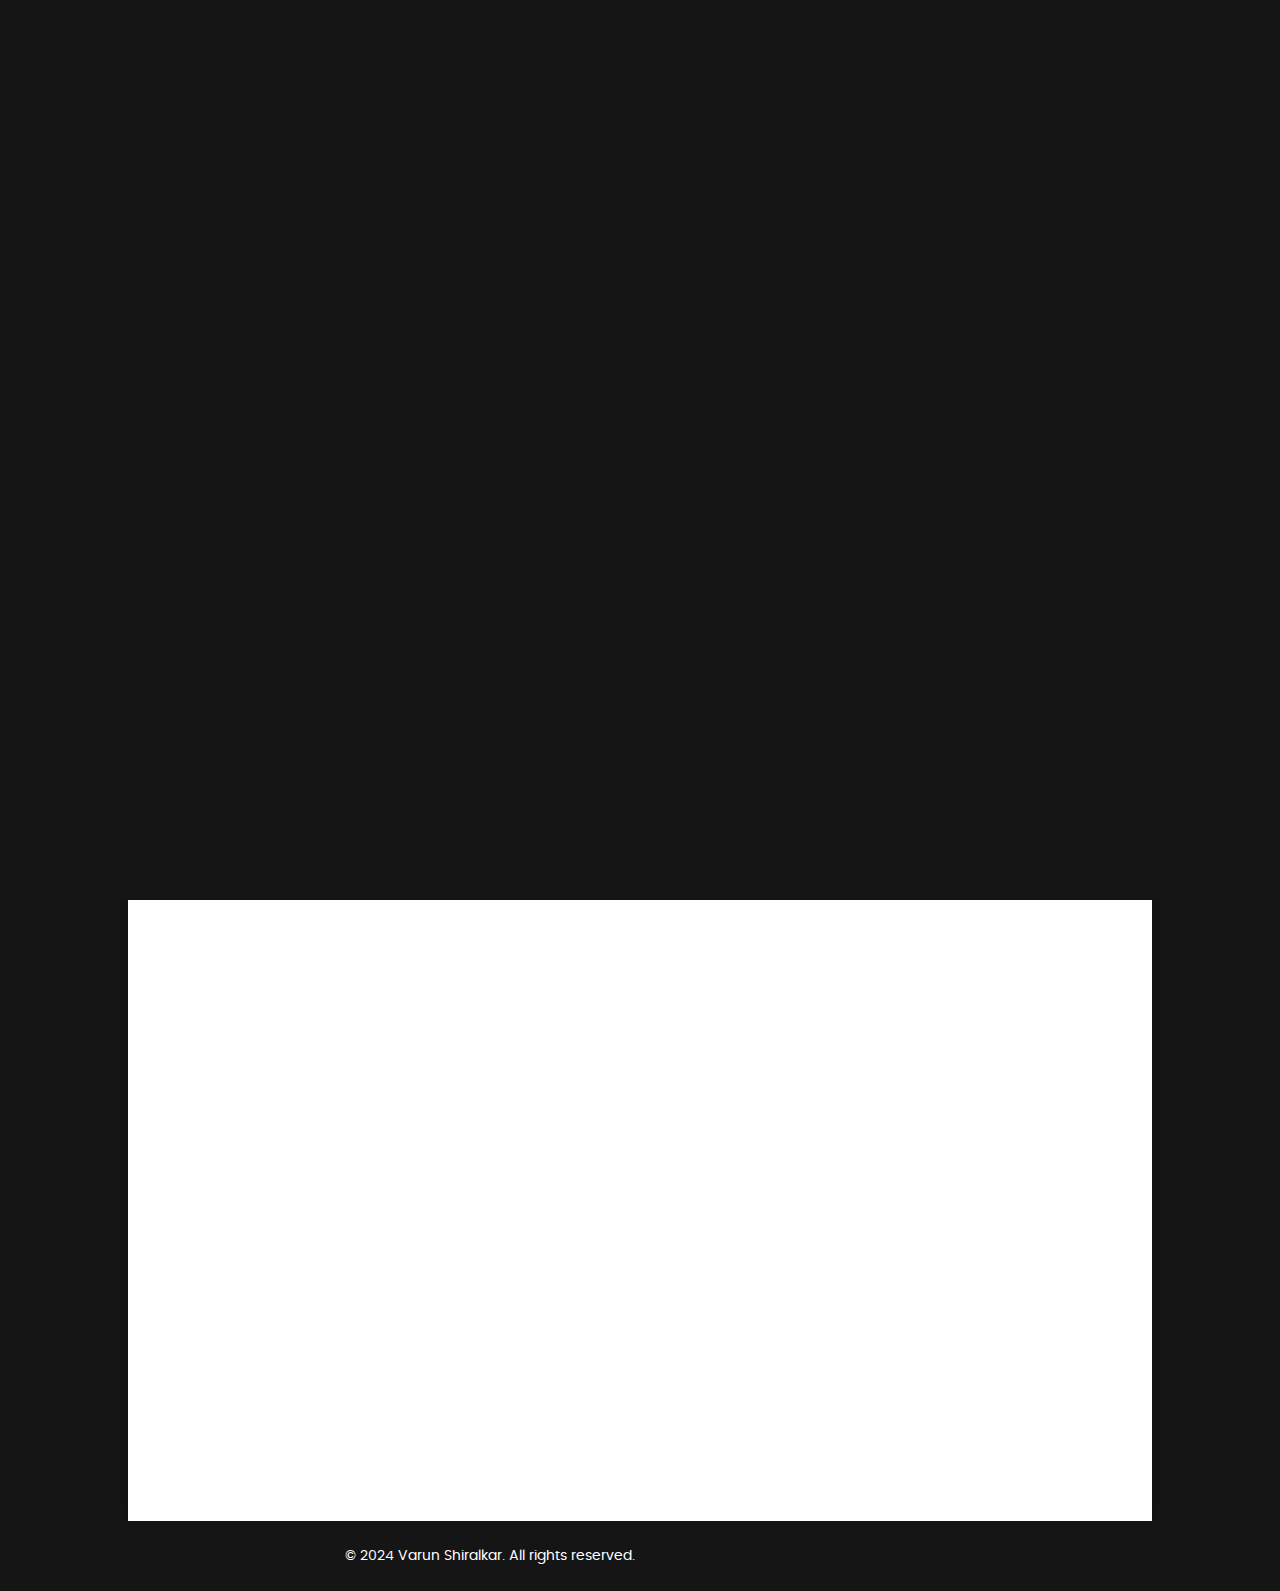
<file: project1.html>
<!DOCTYPE html>
<html lang="en">
<head>
    <meta charset="UTF-8">
    <meta name="viewport" content="width=device-width, initial-scale=1.0">
    <title>Project 1 - Steam Data Extraction & Visualization</title>

    <!-- Main CSS Files from Portfolio -->
    <link rel="stylesheet" href="css/base.css">
    <link rel="stylesheet" href="css/main.css">
    <link rel="stylesheet" href="css/vendor.css">

    <!-- Script Files -->
    <script src="js/modernizr.js"></script>
    <script src="js/pace.min.js"></script>

    <style>
        /* Black background for the body */
        body {
            background-color: #151515;
            color: white;
        }

        /* White background for content area */
        #project {
            background-color: #fff;
            color: #111;
            padding: 60px 20px;
            width: 80%;
            margin: 0 auto;
            box-shadow: 0px 0px 15px rgba(0, 0, 0, 0.3);
        }

        /* Content wrapper */
        .project-content {
            max-width: 1200px;
            margin: 0 auto;
            text-align: center;
        }

        /* Spacing between text elements */
        h1, h2, p {
            margin-bottom: 20px;
        }

        /* Back button styling */
        .back-button {
            display: inline-block;
            padding: 15px 30px;
            color: #fff;
            background-color: #151515;
            text-transform: uppercase;
            letter-spacing: 1px;
            border: none;
            cursor: pointer;
            text-decoration: none;
            font-weight: bold;
            margin-bottom: 40px;
            font-size: 16px;
            border-radius: 5px;
        }

        .back-button:hover {
            background-color: #333;
        }

        /* Link styling */
        .link-container {
            margin-bottom: 30px;
        }

        .link-container a {
            display: inline-block;
            padding: 15px 30px;
            background-color: #151515;
            color: #fff;
            font-size: 16px;
            text-transform: uppercase;
            letter-spacing: 1px;
            text-decoration: none;
            font-weight: bold;
            border-radius: 5px;
        }

        .link-container a:hover {
            background-color: #333;
        }

        /* Center iframe and ensure it's large */
        .iframe-container {
            display: flex;
            justify-content: center;
            align-items: center;
            margin-top: 40px;
        }

        /* Power BI Dashboard iframe styling */
        .iframe-container iframe {
            width: 100%;
            max-width: 1200px;
            height: 650px;
            border: none;
            margin: 20px auto;
            display: block;
        }

        /* Footer styling */
        footer {
            background-color: #151515;
            color: white;
            text-align: center;
            padding: 20px 0;
            width: 100%;
            position: relative;
            bottom: 0;
            left: 0;
        }

        footer .copyright {
            margin: 0 auto;
            width: 100%;
            text-align: center;
        }

        #go-top {
            position: fixed;
            bottom: 40px;
            right: 40px;
        }

        #go-top a {
            color: white;
            background-color: #151515;
            border-radius: 50%;
            padding: 10px 15px;
            font-size: 20px;
        }

        #go-top a:hover {
            background-color: #333;
        }

        /* Responsive styles for smaller devices */
        @media (max-width: 768px) {
            #project {
                width: 100%;
                padding: 20px;
            }

            .iframe-container iframe {
                width: 100%;
                height: 500px; /* Slightly increased height for mobile */
            }
        }

        @media (max-width: 480px) {
            .iframe-container iframe {
                width: 100%;
                height: 400px; /* Reduce height for very small screens */
            }
        }
    </style>
</head>

<body id="top">
    <!-- Header with Back Button -->
    <header>
        <div class="row">
            <div class="top-bar">
                <!-- Back Button -->
                <div class="back-button-wrap">
                    <a href="index.html#portfolio" class="back-button">&larr;</a>
                </div>
            </div>
        </div>
    </header>

    <!-- Project Content Section with White Background -->
    <section id="project">
        <div class="project-content">
            <div class="row section-intro">
                <div class="col-twelve">
                    <h5>Project Details</h5> <br>
                    <h1>Steam Data Extraction and Visualization</h1>
                    <p><i>This project demonstrates my work with Python for web scraping, extracting data from Steam's top sellers, performing data cleaning, and visualizing the results using Power BI.</i></p>
                </div>
            </div>

            <!-- Python Code Section -->
            <div class="row about-content">
                <div class="col-six link-container">
                    <h2>Python Code</h2>
                    <a href="https://github.com/vrshiralkar/Portfolio/blob/main/Project1/WebScrape.py" target="_blank">View Python Code</a>
                </div>

                <!-- Excel File Section -->
                <div class="col-six link-container">
                    <h2>Excel File</h2>
                    <a href="https://github.com/vrshiralkar/Portfolio/raw/main/Project1/games_top_sellers.xlsx" download>Download Excel File</a>
                </div>
            </div>

            <!-- Power BI Dashboard Section -->
            <div class="row iframe-container">
                <div class="col-twelve">
                    <h2>Power BI Dashboard</h2>
                    <p><i><a href="https://github.com/vrshiralkar/Portfolio/blob/main/Portfolio_Project1.pdf" target="_blank">View Power BI screenshots (PDF)</a></i></p>
                    <iframe title="Portfolio_Varun" src="https://app.powerbi.com/reportEmbed?reportId=dc5e2ca9-f557-4df8-8f18-653c96bd5106&autoAuth=true&ctid=dd4e7546-e0f9-4fb6-93e6-68ad83407fd9&filterPaneEnabled=false&navContentPaneEnabled=false" allowFullScreen="true"></iframe>
                </div>
            </div>
        </div>
    </section>

    <!-- Footer (fixed) -->
    <footer>
        <div class="row">
            <div class="col-eight tab-full">
                <div class="copyright">
                    <span>© 2024 Varun Shiralkar. All rights reserved.</span>
                </div>
            </div>
            <div id="go-top">
                <a class="smoothscroll" title="Back to Top" href="#top"><i class="fa fa-long-arrow-up"></i></a>
            </div>
        </div>
    </footer>

    <div id="preloader">
        <div id="loader"></div>
    </div>

    <!-- JavaScript Files (same as portfolio) -->
    <script src="js/jquery-2.1.3.min.js"></script>
    <script src="js/plugins.js"></script>
    <script src="js/main.js"></script>
</body>
</html>
</file>
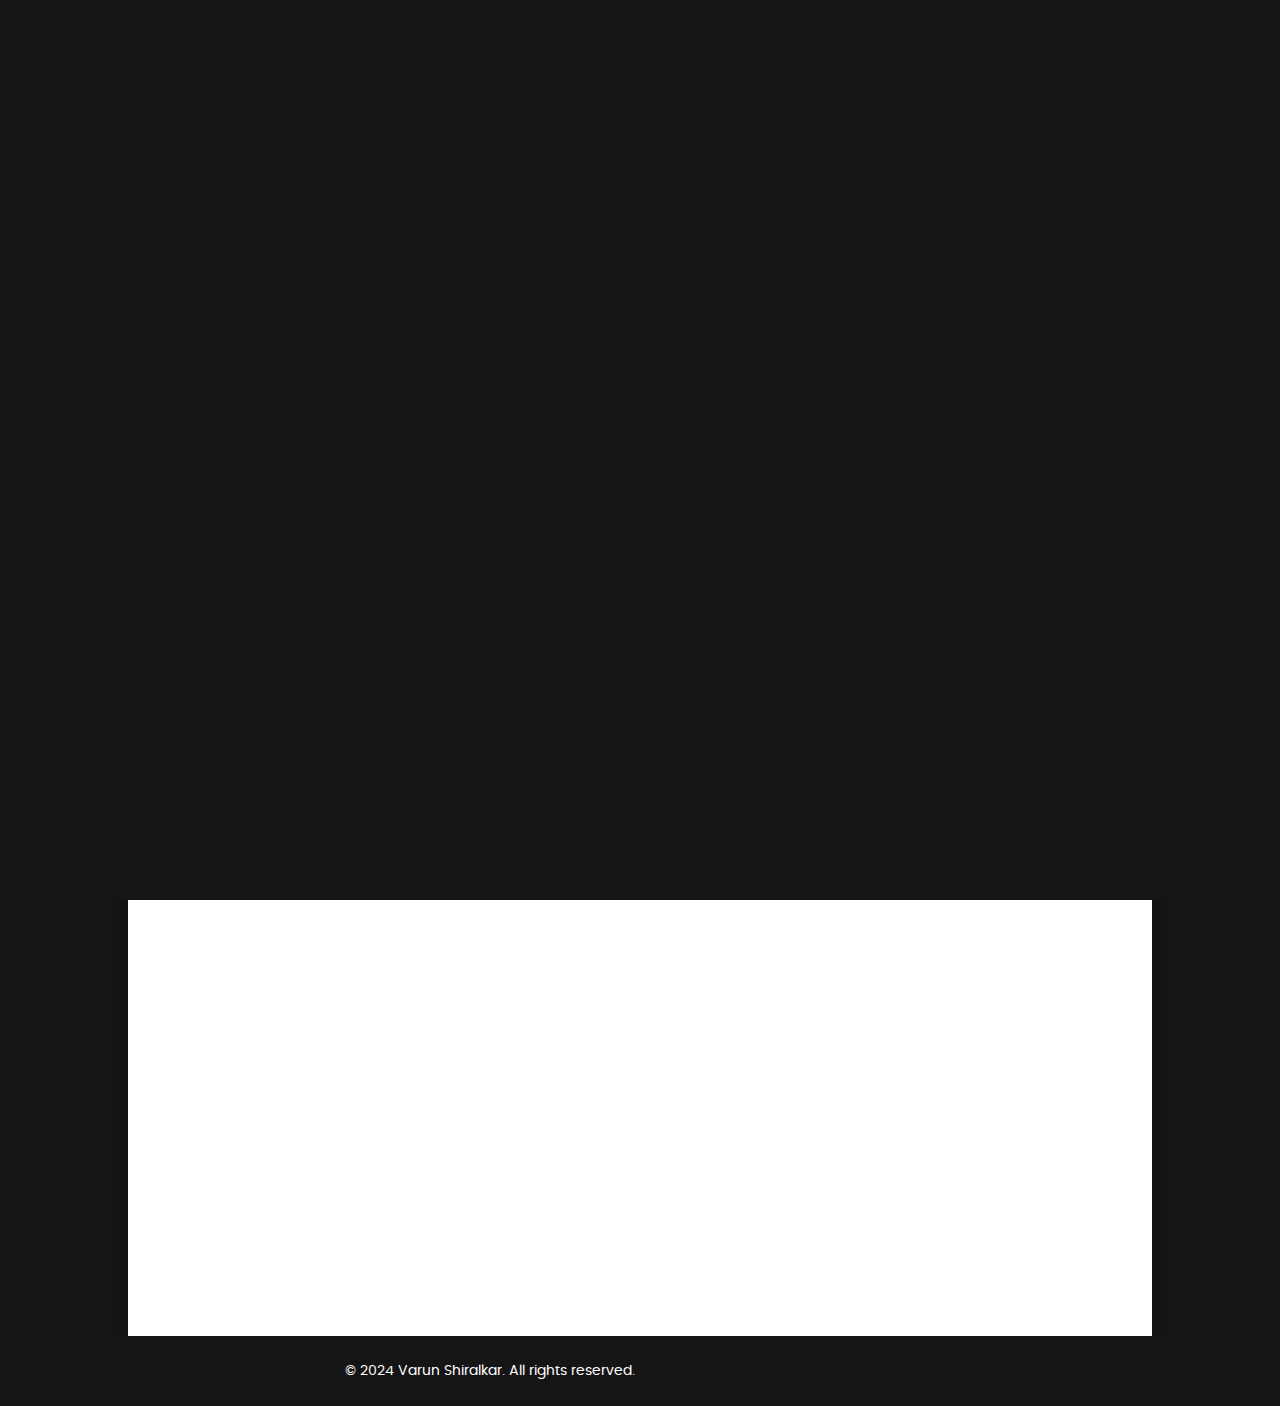
<file: Project2.html>
<!DOCTYPE html>
<html lang="en">
<head>
    <meta charset="UTF-8">
    <meta name="viewport" content="width=device-width, initial-scale=1.0">
    <title>Project 2 - Loan Data Dashboard</title>

    <!-- Main CSS Files from Portfolio -->
    <link rel="stylesheet" href="css/base.css">
    <link rel="stylesheet" href="css/main.css">
    <link rel="stylesheet" href="css/vendor.css">

    <!-- Script Files -->
    <script src="js/modernizr.js"></script>
    <script src="js/pace.min.js"></script>

    <style>
        /* Black background for the body */
        body {
            background-color: #151515;
            color: white;
        }

        /* White background for content area */
        #project {
            background-color: #fff;
            color: #111;
            padding: 60px 20px;
            width: 80%;
            margin: 0 auto;
            box-shadow: 0px 0px 15px rgba(0, 0, 0, 0.3);
        }

        /* Content wrapper */
        .project-content {
            max-width: 1200px;
            margin: 0 auto;
            text-align: center;
        }

        /* Spacing between text elements */
        h1, h2, p {
            margin-bottom: 20px;
        }

        /* Back button styling */
        .back-button {
            display: inline-block;
            padding: 15px 30px;
            color: #fff;
            background-color: #151515;
            text-transform: uppercase;
            letter-spacing: 1px;
            border: none;
            cursor: pointer;
            text-decoration: none;
            font-weight: bold;
            margin-bottom: 40px;
            font-size: 16px;
            border-radius: 5px;
        }

        .back-button:hover {
            background-color: #333;
        }

        /* Link styling */
        .link-container {
            margin-bottom: 30px;
        }

        .link-container a {
            display: inline-block;
            padding: 15px 30px;
            background-color: #151515;
            color: #fff;
            font-size: 16px;
            text-transform: uppercase;
            letter-spacing: 1px;
            text-decoration: none;
            font-weight: bold;
            border-radius: 5px;
        }

        .link-container a:hover {
            background-color: #333;
        }

        /* Center iframe and ensure it's large */
        .iframe-container {
            display: flex;
            justify-content: center;
            align-items: center;
            margin-top: 40px;
        }

        /* Power BI Dashboard iframe styling */
        .iframe-container iframe {
            width: 100%;
            max-width: 1200px;
            height: 650px;
            border: none;
            margin: 20px auto;
            display: block;
        }

        /* Footer styling */
        footer {
            background-color: #151515;
            color: white;
            text-align: center;
            padding: 20px 0;
            width: 100%;
            position: relative;
            bottom: 0;
            left: 0;
        }

        footer .copyright {
            margin: 0 auto;
            width: 100%;
            text-align: center;
        }

        #go-top {
            position: fixed;
            bottom: 40px;
            right: 40px;
        }

        #go-top a {
            color: white;
            background-color: #151515;
            border-radius: 50%;
            padding: 10px 15px;
            font-size: 20px;
        }

        #go-top a:hover {
            background-color: #333;
        }

        /* Responsive styles for smaller devices */
        @media (max-width: 768px) {
            #project {
                width: 100%;
                padding: 20px;
            }

            .iframe-container iframe {
                width: 100%;
                height: 500px; /* Slightly increased height for mobile */
            }
        }

        @media (max-width: 480px) {
            .iframe-container iframe {
                width: 100%;
                height: 400px; /* Reduce height for very small screens */
            }
        }
    </style>
</head>

<body id="top">
    <!-- Header with Back Button -->
    <header>
        <div class="row">
            <div class="top-bar">
                <!-- Back Button -->
                <div class="back-button-wrap">
                    <a href="index.html#portfolio" class="back-button">&larr;</a>
                </div>
            </div>
        </div>
    </header>

    <!-- Project Content Section with White Background -->
    <section id="project">
        <div class="project-content">
            <div class="row section-intro">
                <div class="col-twelve">
                    <h5>Project Details</h5> <br>
                    <h1>Loan Data Dashboard</h1>
                    <p><i>This Power BI dashboard presents financial risk data in a clear and intuitive format, equipping stakeholders with actionable visual insights to drive strategic decision-making.</i></p>
                </div>
            </div>

            <!-- Python Code Section -->
            <div class="row about-content">

                <!-- Excel File Section -->
                <div class="col-six link-container">
                    <h2>CSV File</h2>
                    <a href="https://drive.google.com/file/d/1Oqs6c0aligtuuftRZ5j0kVcGS56323KB/view?usp=drive_link">Download CSV File</a>
                </div>
            </div>

            <!-- Power BI Dashboard Section -->
            <div class="row iframe-container">
                <div class="col-twelve">
                    <h2>Power BI Dashboard</h2>
                    <p><i><a href="/Project2/CreditSage.pdf" target="_blank">View Power BI screenshots (PDF)</a></i></p>
                    <iframe title="Portfolio_Varun" src="https://app.powerbi.com/reportEmbed?reportId=044b4b34-428b-4a64-86a8-d202fc69e601&autoAuth=true&ctid=dd4e7546-e0f9-4fb6-93e6-68ad83407fd9" allowFullScreen="false"></iframe>
                </div>
            </div>
        </div>
    </section>

    <!-- Footer (fixed) -->
    <footer>
        <div class="row">
            <div class="col-eight tab-full">
                <div class="copyright">
                    <span>© 2024 Varun Shiralkar. All rights reserved.</span>
                </div>
            </div>
            <div id="go-top">
                <a class="smoothscroll" title="Back to Top" href="#top"><i class="fa fa-long-arrow-up"></i></a>
            </div>
        </div>
    </footer>

    <div id="preloader">
        <div id="loader"></div>
    </div>

    <!-- JavaScript Files (same as portfolio) -->
    <script src="js/jquery-2.1.3.min.js"></script>
    <script src="js/plugins.js"></script>
    <script src="js/main.js"></script>
</body>
</html>
</file>
<file: css/base.css>
/**
 * =================================================================== 
 *
 *  Kards v1.0 Base Stylesheet
 *  url: styleshout.com
 *  03-01-2016
 *  ------------------------------------------------------------------
 *  TOC:
 *  01. reset
 *  02. basic/base setup styles
 *  03. grid
 *  04. MISC
 *
 * =================================================================== 
 */

/** 
 * ===================================================================
 * 01. reset - normalize.css v3.0.2 | MIT License | git.io/normalize
 *
 * ------------------------------------------------------------------- 
 */
html {
	font-family: sans-serif;
	-ms-text-size-adjust: 100%;
	-webkit-text-size-adjust: 100%;
}

body {
	margin: 0;
}

article,
aside,
details,
figcaption,
figure,
footer,
header,
hgroup,
main,
menu,
nav,
section,
summary {
	display: block;
}

audio,
canvas,
progress,
video {
	display: inline-block;
	vertical-align: baseline;
}

audio:not([controls]) {
	display: none;
	height: 0;
}

[hidden],
template {
	display: none;
}

a {
	background: transparent;
}

a:active,
a:hover {
	outline: 0;
}

abbr[title] {
	border-bottom: 1px dotted;
}

b,
strong {
	font-weight: bold;
}

dfn {
	font-style: italic;
}

h1 {
	font-size: 2em;
	margin: 0.67em 0;
}

mark {
	background: #ff0;
	color: #000;
}

small {
	font-size: 80%;
}

sub,
sup {
	font-size: 75%;
	line-height: 0;
	position: relative;
	vertical-align: baseline;
}

sup {
	top: -0.5em;
}

sub {
	bottom: -0.25em;
}

img {
	border: 0;
}

svg:not(:root) {
	overflow: hidden;
}

figure {
	margin: 1em 40px;
}

hr {
	-moz-box-sizing: content-box;
	box-sizing: content-box;
	height: 0;
}

pre {
	overflow: auto;
}

code,
kbd,
pre,
samp {
	font-family: monospace, monospace;
	font-size: 1em;
}

button,
input,
optgroup,
select,
textarea {
	color: inherit;
	font: inherit;
	margin: 0;
}

button {
	overflow: visible;
}

button,
select {
	text-transform: none;
}

button,
html input[type="button"],
input[type="reset"],
input[type="submit"] {
	-webkit-appearance: button;
	cursor: pointer;
}

button[disabled],
html input[disabled] {
	cursor: default;
}

button::-moz-focus-inner,
input::-moz-focus-inner {
	border: 0;
	padding: 0;
}

input {
	line-height: normal;
}

input[type="checkbox"],
input[type="radio"] {
	box-sizing: border-box;
	padding: 0;
}

input[type="number"]::-webkit-inner-spin-button,
input[type="number"]::-webkit-outer-spin-button {
	height: auto;
}

input[type="search"] {
	-webkit-appearance: textfield;
	-moz-box-sizing: content-box;
	-webkit-box-sizing: content-box;
	box-sizing: content-box;
}

input[type="search"]::-webkit-search-cancel-button,
input[type="search"]::-webkit-search-decoration {
	-webkit-appearance: none;
}

fieldset {
	border: 1px solid #c0c0c0;
	margin: 0 2px;
	padding: 0.35em 0.625em 0.75em;
}

legend {
	border: 0;
	padding: 0;
}

textarea {
	overflow: auto;
}

optgroup {
	font-weight: bold;
}

table {
	border-collapse: collapse;
	border-spacing: 0;
}

td,
th {
	padding: 0;
}

/** 
 * ===================================================================
 * 02. basic/base setup styles - (_basic.scss)
 *
 * ------------------------------------------------------------------- 
 */
html {
	font-size: 62.5%;
	box-sizing: border-box;
}

*,
*::before,
*::after {
	box-sizing: inherit;
}

body {
	font-weight: normal;
	line-height: 1;
	text-rendering: optimizeLegibility;
	word-wrap: break-word;
	-webkit-overflow-scrolling: touch;
	-webkit-text-size-adjust: none;
}

body,
input,
button {
	-moz-osx-font-smoothing: grayscale;
	-webkit-font-smoothing: antialiased;
}

/**
 * Media - (_basic.scss)
 * ------------------------------------------------------------------- 
 */
img,
video {
	max-width: 100%;
	height: auto;
}

/**
 * Typography resets - (_basic.scss)
 * ------------------------------------------------------------------- 
 */
div,
dl,
dt,
dd,
ul,
ol,
li,
h1,
h2,
h3,
h4,
h5,
h6,
pre,
form,
p,
blockquote,
th,
td {
	margin: 0;
	padding: 0;
}

h1,
h2,
h3,
h4,
h5,
h6 {
	-webkit-font-variant-ligatures: common-ligatures;
	-moz-font-variant-ligatures: common-ligatures;
	font-variant-ligatures: common-ligatures;
	text-rendering: optimizeLegibility;
}

em,
i {
	font-style: italic;
	line-height: inherit;
}

strong,
b {
	font-weight: bold;
	line-height: inherit;
}

small {
	font-size: 60%;
	line-height: inherit;
}

ol,
ul {
	list-style: none;
}

li {
	display: block;
}

/**
 * links - (_basic.scss)
 * ------------------------------------------------------------------- 
 */
a {
	text-decoration: none;
	line-height: inherit;
}

a img {
	border: none;
}

/**
 * inputs - (_basic.scss)
 * ------------------------------------------------------------------- 
 */
fieldset {
	margin: 0;
	padding: 0;
}

input[type="email"],
input[type="number"],
input[type="search"],
input[type="text"],
input[type="tel"],
input[type="url"],
input[type="password"],
textarea {
	-webkit-appearance: none;
	-moz-appearance: none;
	-ms-appearance: none;
	-o-appearance: none;
	appearance: none;
}

/** 
 * ===================================================================
 * 03. grid - (_grid.scss)
 *
 * ------------------------------------------------------------------- 
 */
.row {
	width: 94%;
	max-width: 1140px;
	margin: 0 auto;
}

.row:before,
.row:after {
	content: "";
	display: table;
}

.row:after {
	clear: both;
}

.row .row {
	width: auto;
	max-width: none;
	margin-left: -20px;
	margin-right: -20px;
}

[class*="col-"],
.bgrid {
	float: left;
}

[class*="col-"] + [class*="col-"].end {
	float: right;
}

[class*="col-"] {
	padding: 0 20px;
}

.col-one {
	width: 8.33333%;
}

.col-two,
.col-1-6 {
	width: 16.66667%;
}

.col-three,
.col-1-4 {
	width: 25%;
}

.col-four,
.col-1-3 {
	width: 33.33333%;
}

.col-five {
	width: 41.66667%;
}

.col-six,
.col-1-2 {
	width: 50%;
}

.col-seven {
	width: 58.33333%;
}

.col-eight,
.col-2-3 {
	width: 66.66667%;
}

.col-nine,
.col-3-4 {
	width: 75%;
}

.col-ten,
.col-5-6 {
	width: 83.33333%;
}

.col-eleven {
	width: 91.66667%;
}

.col-twelve,
.col-full {
	width: 100%;
}

/**
 * small screens - (_grid.scss)
 * --------------------------------------------------------------- 
 */
@media screen and (max-width:1024px) {
	.row .row {
		margin-left: -18px;
		margin-right: -18px;
	}

	[class*="col-"] {
		padding: 0 18px;
	}

}

/**
 * tablets - (_grid.scss)
 * --------------------------------------------------------------- 
 */
@media screen and (max-width:768px) {
	.row {
		width: auto;
		padding-left: 30px;
		padding-right: 30px;
	}

	.row .row {
		padding-left: 0;
		padding-right: 0;
		margin-left: -15px;
		margin-right: -15px;
	}

	[class*="col-"] {
		padding: 0 15px;
	}

	.tab-1-4 {
		width: 25%;
	}

	.tab-1-3 {
		width: 33.33333%;
	}

	.tab-1-2 {
		width: 50%;
	}

	.tab-2-3 {
		width: 66.66667%;
	}

	.tab-3-4 {
		width: 75%;
	}

	.tab-full {
		width: 100%;
	}

}

/**
 * large mobile devices - (_grid.scss)
 * --------------------------------------------------------------- 
 */
@media screen and (max-width:600px) {
	.row {
		padding-left: 25px;
		padding-right: 25px;
	}

	.row .row {
		margin-left: -10px;
		margin-right: -10px;
	}

	[class*="col-"] {
		padding: 0 10px;
	}

	.mob-1-4 {
		width: 25%;
	}

	.mob-1-2 {
		width: 50%;
	}

	.mob-3-4 {
		width: 75%;
	}

	.mob-full {
		width: 100%;
	}

}

/**
 * small mobile devices - (_grid.scss)
 * --------------------------------------------------------------- 
 */
@media screen and (max-width:400px) {
	.row .row {
		padding-left: 0;
		padding-right: 0;
		margin-left: 0;
		margin-right: 0;
	}

	[class*="col-"] {
		width: 100% !important;
		float: none !important;
		clear: both !important;
		margin-left: 0;
		margin-right: 0;
		padding: 0;
	}

	[class*="col-"] + [class*="col-"].end {
		float: none;
	}

}

/** 
 * ===================================================================
 * block grids - (_grid.scss)
 *
 * ------------------------------------------------------------------- 
 */
[class*="block-"]:before,
[class*="block-"]:after {
	content: "";
	display: table;
}

[class*="block-"]:after {
	clear: both;
}

.block-1-6 .bgrid {
	width: 16.66667%;
}

.block-1-4 .bgrid {
	width: 25%;
}

.block-1-3 .bgrid {
	width: 33.33333%;
}

.block-1-2 .bgrid {
	width: 50%;
}

/**
 * Clearing for block grid columns. Allow columns with 
 * different heights to align properly.
 */
.block-1-6 .bgrid:nth-child(6n+1),
.block-1-4 .bgrid:nth-child(4n+1),
.block-1-3 .bgrid:nth-child(3n+1),
.block-1-2 .bgrid:nth-child(2n+1) {
	clear: both;
}

/**
 * small screens - (_grid.scss)
 * --------------------------------------------------------------- 
 */
@media screen and (max-width:1024px) {
	.block-s-1-6 .bgrid {
		width: 16.66667%;
	}

	.block-s-1-4 .bgrid {
		width: 25%;
	}

	.block-s-1-3 .bgrid {
		width: 33.33333%;
	}

	.block-s-1-2 .bgrid {
		width: 50%;
	}

	.block-s-full .bgrid {
		width: 100%;
		clear: both;
	}

	[class*="block-s-"] .bgrid:nth-child(n) {
		clear: none;
	}

	.block-s-1-6 .bgrid:nth-child(6n+1),
	.block-s-1-4 .bgrid:nth-child(4n+1),
	.block-s-1-3 .bgrid:nth-child(3n+1),
	.block-s-1-2 .bgrid:nth-child(2n+1) {
		clear: both;
	}

}

/**
 * tablets - (_grid.scss)
 * --------------------------------------------------------------- 
 */
@media screen and (max-width:768px) {
	.block-tab-1-6 .bgrid {
		width: 16.66667%;
	}

	.block-tab-1-4 .bgrid {
		width: 25%;
	}

	.block-tab-1-3 .bgrid {
		width: 33.33333%;
	}

	.block-tab-1-2 .bgrid {
		width: 50%;
	}

	.block-tab-full .bgrid {
		width: 100%;
		clear: both;
	}

	[class*="block-tab-"] .bgrid:nth-child(n) {
		clear: none;
	}

	.block-tab-1-6 .bgrid:nth-child(6n+1),
	.block-tab-1-4 .bgrid:nth-child(4n+1),
	.block-tab-1-3 .bgrid:nth-child(3n+1),
	.block-tab-1-2 .bgrid:nth-child(2n+1) {
		clear: both;
	}

}

/**
 * large mobile devices - (_grid.scss)
 * --------------------------------------------------------------- 
 */
@media screen and (max-width:600px) {
	.block-mob-1-6 .bgrid {
		width: 16.66667%;
	}

	.block-mob-1-4 .bgrid {
		width: 25%;
	}

	.block-mob-1-3 .bgrid {
		width: 33.33333%;
	}

	.block-mob-1-2 .bgrid {
		width: 50%;
	}

	.block-mob-full .bgrid {
		width: 100%;
		clear: both;
	}

	[class*="block-mob-"] .bgrid:nth-child(n) {
		clear: none;
	}

	.block-mob-1-6 .bgrid:nth-child(6n+1),
	.block-mob-1-4 .bgrid:nth-child(4n+1),
	.block-mob-1-3 .bgrid:nth-child(3n+1),
	.block-mob-1-2 .bgrid:nth-child(2n+1) {
		clear: both;
	}

}

/**
 * stack on small mobile devices - (_grid.scss)
 * --------------------------------------------------------------- 
 */
@media screen and (max-width:400px) {
	.stack .bgrid {
		width: 100% !important;
		float: none !important;
		clear: both !important;
		margin-left: 0;
		margin-right: 0;
	}

}

/** 
 * ===================================================================
 * 04. MISC  - (_grid.scss)
 *
 * ------------------------------------------------------------------- 
 */

/**
 * Clearing - (http://nicolasgallagher.com/micro-clearfix-hack/
 */
.group:before,
.group:after {
	content: "";
	display: table;
}

.group:after {
	clear: both;
}

/**
 * Misc Helper Styles 
 */
.hide {
	display: none;
}

.invisible {
	visibility: hidden;
}

.antialiased {
	-webkit-font-smoothing: antialiased;
	-moz-osx-font-smoothing: grayscale;
}

.remove-bottom {
	margin-bottom: 0;
}

.half-bottom {
	margin-bottom: 1.5rem !important;
}

.add-bottom {
	margin-bottom: 3rem !important;
}

.no-border {
	border: none;
}

.full-width {
	width: 100%;
}

.text-center {
	text-align: center;
}

.text-left {
	text-align: left;
}

.text-right {
	text-align: right;
}

.pull-left {
	float: left;
}

.pull-right {
	float: right;
}

.align-center {
	margin-left: auto;
	margin-right: auto;
	text-align: center;
}

/*# sourceMappingURL=base.css.map */
</file>
<file: css/main.css>
/**
 * =================================================================== 
 *
 *  Kards v1.0 Main Stylesheet
 *  url: styleshout.com
 *  03-01-2016
 *  ------------------------------------------------------------------
 *  TOC:
 *  01. webfonts and iconfonts
 *  02. base style overrides
 *  03. typography & general theme styles
 *  04. preloader
 *  05. forms
 *  06. buttons 
 *  07. other components
 *  08. common styles
 *  09. header styles
 *  10. intro
 *  11. about
 *  12. resume
 *  13. portfolio
 *  14. call-to-action section
 *  15. services
 *  16. stats
 *  17. contact
 *  18. footer
 *
 * =================================================================== 
 */


/** 
 * ===================================================================
 * 01. webfonts and iconfonts - (_document-setup.scss)
 *
 * ------------------------------------------------------------------- 
 */
@import url("fonts.css");
@import url("font-awesome/css/font-awesome.min.css");
@import url("micons/micons.css");


/** 
 * ===================================================================
 * 02. base style overrides - (_document-setup.scss)
 *
 * ------------------------------------------------------------------- 
 */
html {
	font-size: 10px;
}

@media only screen and (max-width:1024px) {
	html {
		font-size: 9.411764705882353px;
	}
}
@media only screen and (max-width:768px) {
	html {
		font-size: 10px;
	}
}
@media only screen and (max-width:400px) {
	html {
		font-size: 9.411764705882353px;
	}
}

html, body {
	height: 100%;
}
body {
	background: #151515;
	font-family: "lora-regular", serif;
	font-size: 1.7rem;
	line-height: 3rem;
	color: #6e6e6e;
}

/**
 * links - (_document-setup.scss)
 * -------------------------------------------------------------------
 */
a, a:visited {
	color: #000000;
	-moz-transition: all 0.3s ease-in-out;
	-o-transition: all 0.3s ease-in-out;
	-webkit-transition: all 0.3s ease-in-out;
	-ms-transition: all 0.3s ease-in-out;
	transition: all 0.3s ease-in-out;
}
a:hover, a:focus, a:active {
	color: #141414;
	outline: 0;
}

/** 
 * ===================================================================
 * 03. typography & general theme styles - (_document-setup.scss)
 *
 * ------------------------------------------------------------------- 
 */
h1, h2, h3, h4, h5, h6, .h01, .h02, .h03, .h04, .h05, .h06 {
	font-family: "poppins-semibold", sans-serif;
	color: #313131;
	font-style: normal;
	text-rendering: optimizeLegibility;
	margin-bottom: 2.1rem;
}
h3, .h03, h4, .h04 {
	margin-bottom: 1.8rem;
}
h5, .h05, h6, .h06 {
	font-family: "poppins-bold";
	margin-bottom: 1.2rem;
}
h1, .h01 {
	font-size: 3.1rem;
	line-height: 1.355;
	letter-spacing: -.1rem;
}
@media only screen and (max-width:600px) {
	h1, .h01 {
		font-size: 2.6rem;
		letter-spacing: -.07rem;
	}
}
h2, .h02 {
	font-size: 2.4rem;
	line-height: 1.25;
}
h3, .h03 {
	font-size: 2rem;
	line-height: 1.5;
}
h4, .h04 {
	font-size: 1.7rem;
	line-height: 1.765;
}
h5, .h05 {
	font-size: 1.4rem;
	line-height: 1.714;
	text-transform: uppercase;
	letter-spacing: .15rem;
}
h6, .h06 {
	font-size: 1.3rem;
	line-height: 1.846;
	text-transform: uppercase;
	letter-spacing: .15rem;
}
p img {
	margin: 0;
}
p.lead {
	font-family: "lora-regular", serif;
	font-size: 2rem;
	line-height: 1.8;
	color: #888888;
}
@media only screen and (max-width:768px) {
	p.lead {
		font-size: 1.7rem;
	}
}
em, i, strong, b {
	font-size: 1.7rem;
	line-height: 3rem;
	font-style: normal;
	font-weight: normal;
}
em, i {
	font-family: "lora-italic", serif;
}
strong, b {
	font-family: "lora-bold", serif;
}
small {
	font-size: 1.2rem;
	line-height: inherit;
}
blockquote {
	margin: 3rem 0;
	padding-left: 4rem;
	position: relative;
}
blockquote:before {
	content: "\201C";
	font-size: 8rem;
	line-height: 0px;
	margin: 0;
	color: #313131;
	font-family: arial, sans-serif;
	position: absolute;
	top: 3rem;
	left: 0;
}
blockquote p {
	font-family: georgia, serif;
	font-style: italic;
	padding: 0;
	font-size: 1.9rem;
	line-height: 1.737;
}
blockquote cite {
	display: block;
	font-size: 1.3rem;
	font-style: normal;
	line-height: 1.616;
}
blockquote cite:before {
	content: "\2014 \0020";
}
blockquote cite a, blockquote cite a:visited {
	color: #888888;
	border: none;
}
abbr {
	font-family: "poppins-bold", serif;
	font-variant: small-caps;
	text-transform: lowercase;
	letter-spacing: .05rem;
	color: #888888;
}
var, kbd, samp, code, pre {
	font-family: Consolas, "Andale Mono", Courier, "Courier New", monospace;
}
pre {
	padding: 2.4rem 3rem 3rem;
	background: #F1F1F1;
}
code {
	font-size: 1.4rem;
	margin: 0 .2rem;
	padding: .3rem .6rem;
	white-space: nowrap;
	background: #F1F1F1;
	border: 1px solid #E1E1E1;
	border-radius: 3px;
}
pre > code {
	display: block;
	white-space: pre;
	line-height: 2;
	padding: 0;
	margin: 0;
}
pre.prettyprint > code {
	border: none;
}
del {
	text-decoration: line-through;
}
abbr[title], dfn[title] {
	border-bottom: 1px dotted;
	cursor: help;
}
mark {
	background: #FFF49B;
	color: #000;
}
hr {
	border: solid #d2d2d2;
	border-width: 1px 0 0;
	clear: both;
	margin: 2.4rem 0 1.5rem;
	height: 0;
}

/**
 * Lists - (_document-setup.scss)  
 * -------------------------------------------------------------------
 */
ol {
	list-style: decimal;
}
ul {
	list-style: disc;
}
li {
	display: list-item;
}
ol, ul {
	margin-left: 1.7rem;
}
ul li {
	padding-left: .4rem;
}
ul ul, ul ol, ol ol, ol ul {
	margin: .6rem 0 .6rem 1.7rem;
}
ul.disc li {
	display: list-item;
	list-style: none;
	padding: 0 0 0 .8rem;
	position: relative;
}
ul.disc li::before {
	content: "";
	display: inline-block;
	width: 8px;
	height: 8px;
	border-radius: 50%;
	background: #141414;
	position: absolute;
	left: -17px;
	top: 11px;
	vertical-align: middle;
}
dt {
	margin: 0;
	color: #141414;
}
dd {
	margin: 0 0 0 2rem;
}

/**
 * tables - (_document-setup.scss)  
 * -------------------------------------------------------------------
 */
table {
	border-width: 0;
	width: 100%;
	max-width: 100%;
	font-family: "lora-regular", sans-serif;
}
th, td {
	padding: 1.5rem 3rem;
	text-align: left;
	border-bottom: 1px solid #E8E8E8;
}
th {
	color: #313131;
	font-family: "poppins-bold", sans-serif;
}
td {
	line-height: 1.5;
}
th:first-child, td:first-child {
	padding-left: 0;
}
th:last-child, td:last-child {
	padding-right: 0;
}
.table-responsive {
	overflow-x: auto;
	-webkit-overflow-scrolling: touch;
}

/**
 * Spacing - (_document-setup.scss)  
 * -------------------------------------------------------------------
 */
button, .button {
	margin-bottom: 1.2;
}
fieldset {
	margin-bottom: 1.5rem;
}
input,
textarea,
select,
pre,
blockquote,
figure,
table,
p,
ul,
ol,
dl,
form,
.fluid-video-wrapper,
.ss-custom-select {
	margin-bottom: 3rem;
}

/**
 * floated image - (_document-setup.scss)  
 * -------------------------------------------------------------------
 */
img.pull-right {
	margin: .9rem 0 0 2.4rem;
}
img.pull-left {
	margin: .9rem 2.4rem 0 0;
}

/**
 * block grid paddings - (_document-setup.scss) 
 * -------------------------------------------------------------------
 */
.bgrid {
	padding: 0 20px;
}
@media only screen and (max-width:1024px) {
	.bgrid {
		padding: 0 18px;
	}
}
@media only screen and (max-width:768px) {
	.bgrid {
		padding: 0 15px;
	}
}
@media only screen and (max-width:600px) {
	.bgrid {
		padding: 0 10px;
	}
}
@media only screen and (max-width:400px) {
	.bgrid {
		padding: 0;
	}
}

/**
 * pace.js styles - minimal  - (_document-setup.scss)
 * -------------------------------------------------------------------
 */
.pace {
	-webkit-pointer-events: none;
	pointer-events: none;
	-webkit-user-select: none;
	-moz-user-select: none;
	user-select: none;
}
.pace-inactive {
	display: none;
}
.pace .pace-progress {
	background: #141414;
	position: fixed;
	z-index: 900;
	top: 0;
	right: 100%;
	width: 100%;
	height: 6px;
}

/** 
 * ===================================================================
 * 04. preloader - (_preloader-1.scss)
 *
 * ------------------------------------------------------------------- 
 */
#preloader {
	position: fixed;
	top: 0;
	left: 0;
	right: 0;
	bottom: 0;
	background: #151515;
	z-index: 800;
	height: 100%;
	width: 100%;
}
.no-js #preloader, .oldie #preloader {
	display: none;
}
#loader {
	position: absolute;
	left: 50%;
	top: 50%;
	width: 60px;
	height: 60px;
	margin: -30px 0 0 -30px;
	padding: 0;
}
#loader:before {
	content: "";
	border-top: 11px solid rgba(255, 255, 255, 0.1);
	border-right: 11px solid rgba(255, 255, 255, 0.1);
	border-bottom: 11px solid rgba(255, 255, 255, 0.1);
	border-left: 11px solid #141414;
	-webkit-animation: load 1.1s infinite linear;
	animation: load 1.1s infinite linear;
	display: block;
	border-radius: 50%;
	width: 60px;
	height: 60px;
}
@-webkit-keyframes load {
	0% {
		-webkit-transform: rotate(0deg);
		transform: rotate(0deg);
	}
	100% {
		-webkit-transform: rotate(360deg);
		transform: rotate(360deg);
	}
}
@keyframes load {
	0% {
		-webkit-transform: rotate(0deg);
		transform: rotate(0deg);
	}
	100% {
		-webkit-transform: rotate(360deg);
		transform: rotate(360deg);
	}
}

/** 
 * ===================================================================
 * 05. forms - (_forms.scss)
 *
 * ------------------------------------------------------------------- 
 */
fieldset {
	border: none;
}
input[type="email"],
input[type="number"],
input[type="search"],
input[type="text"],
input[type="tel"],
input[type="url"],
input[type="password"],
textarea,
select {
	display: block;
	height: 6rem;
	padding: 1.5rem 0;
	border: 0;
	outline: none;
	vertical-align: middle;
	color: #313131;
	font-family: "poppins-regular", sans-serif;
	font-size: 1.5rem;
	line-height: 3rem;
	max-width: 100%;
	background: transparent;
	border-bottom: 1px solid rgba(0, 0, 0, 0.3);
	-moz-transition: all 0.3s ease-in-out;
	-o-transition: all 0.3s ease-in-out;
	-webkit-transition: all 0.3s ease-in-out;
	-ms-transition: all 0.3s ease-in-out;
	transition: all 0.3s ease-in-out;
}
.ss-custom-select {
	position: relative;
	padding: 0;
}
.ss-custom-select select {
	-webkit-appearance: none;
	-moz-appearance: none;
	-ms-appearance: none;
	-o-appearance: none;
	appearance: none;
	text-indent: 0.01px;
	text-overflow: '';
	margin: 0;
	line-height: 3rem;
	vertical-align: middle;
}
.ss-custom-select select option {
	padding-left: 2rem;
	padding-right: 2rem;
}
.ss-custom-select select::-ms-expand {
	display: none;
}
.ss-custom-select::after {
	content: '\f0d7';
	font-family: 'FontAwesome';
	position: absolute;
	top: 50%;
	right: 1.5rem;
	margin-top: -10px;
	bottom: auto;
	width: 20px;
	height: 20px;
	line-height: 20px;
	font-size: 18px;
	text-align: center;
	pointer-events: none;
	color: #252525;
}

/* IE9 and below */
.oldie .ss-custom-select::after {
	display: none;
}
textarea {
	min-height: 25rem;
}
input[type="email"]:focus,
input[type="number"]:focus,
input[type="search"]:focus,
input[type="text"]:focus,
input[type="tel"]:focus,
input[type="url"]:focus,
input[type="password"]:focus,
textarea:focus,
select:focus {
	color: #cc005f;
	border-bottom: 1px solid #141414;
}
label, legend {
	font-family: "poppins-bold", sans-serif;
	font-size: 1.4rem;
	margin-bottom: .6rem;
	color: #3b3b3b;
	display: block;
}
input[type="checkbox"], input[type="radio"] {
	display: inline;
}
label > .label-text {
	display: inline-block;
	margin-left: 1rem;
	font-family: "poppins-regular", sans-serif;
	line-height: inherit;
}
label > input[type="checkbox"], label > input[type="radio"] {
	margin: 0;
	position: relative;
	top: .15rem;
}

/**
 * Style Placeholder Text  
 * -
 */
::-webkit-input-placeholder {
	color: #a1a1a1;
}
:-moz-placeholder {
	color: #a1a1a1;  /* Firefox 18- */
}
::-moz-placeholder {
	color: #a1a1a1;  /* Firefox 19+ */
}
:-ms-input-placeholder {
	color: #a1a1a1;
}
.placeholder {
	color: #a1a1a1 !important;
}

/** 
 * ===================================================================
 * 06. buttons - (_button-essentials.scss)
 *
 * ------------------------------------------------------------------- 
 */
.button,
a.button,
button,
input[type="submit"],
input[type="reset"],
input[type="button"] {
	display: inline-block;
	font-family: "poppins-bold", sans-serif;
	font-size: 1.4rem;
	text-transform: uppercase;
	letter-spacing: .3rem;
	height: 5.4rem;
	line-height: 5.4rem;
	padding: 0 3rem;
	margin: 0 .3rem 1.2rem 0;
	background: #d8d8d8;
	color: #313131;
	text-decoration: none;
	cursor: pointer;
	text-align: center;
	white-space: nowrap;
	border: none;
	-moz-transition: all 0.3s ease-in-out;
	-o-transition: all 0.3s ease-in-out;
	-webkit-transition: all 0.3s ease-in-out;
	-ms-transition: all 0.3s ease-in-out;
	transition: all 0.3s ease-in-out;
}
.button:hover,
a.button:hover,
button:hover,
input[type="submit"]:hover,
input[type="reset"]:hover,
input[type="button"]:hover,
.button:focus,
button:focus,
input[type="submit"]:focus,
input[type="reset"]:focus,
input[type="button"]:focus {
	background: #bebebe;
	color: #000000;
	outline: 0;
}
.button.button-primary,
a.button.button-primary,
button.button-primary,
input[type="submit"].button-primary,
input[type="reset"].button-primary,
input[type="button"].button-primary {
	background: #313131;
	color: #FFFFFF;
}
.button.button-primary:hover,
a.button.button-primary:hover,
button.button-primary:hover,
input[type="submit"].button-primary:hover,
input[type="reset"].button-primary:hover,
input[type="button"].button-primary:hover,
.button.button-primary:focus,
button.button-primary:focus,
input[type="submit"].button-primary:focus,
input[type="reset"].button-primary:focus,
input[type="button"].button-primary:focus {
	background: #1f1f1f;
}
button.full-width, .button.full-width {
	width: 100%;
	margin-right: 0;
}
button.medium, .button.medium {
	height: 5.7rem !important;
	line-height: 5.7rem !important;
	padding: 0 1.8rem !important;
}
button.large, .button.large {
	height: 6rem !important;
	line-height: 6rem !important;
	padding: 0rem 3rem !important;
}
button.stroke, .button.stroke {
	background: transparent !important;
	border: 3px solid #313131;
	line-height: 4.8rem;
}
button.stroke.medium, .button.stroke.medium {
	line-height: 5.1rem !important;
}
button.stroke.large, .button.stroke.large {
	line-height: 5.4rem !important;
}
button.stroke:hover, .button.stroke:hover {
	border: 3px solid #141414;
	color: #141414;
}
button::-moz-focus-inner, input::-moz-focus-inner {
	border: 0;
	padding: 0;
}

.button.button-primary::after, .button.button-primary::before {
    content: none !important; /* This will remove any content set by pseudo-elements */
}


/** 
 * ===================================================================
 * 07. other components - (_others.scss)
 *
 * ------------------------------------------------------------------- 
 */

/**
 * alert box - (_alert-box.scss)
 * -------------------------------------------------------------------
 */
.alert-box {
	padding: 2.1rem 4rem 2.1rem 3rem;
	position: relative;
	margin-bottom: 3rem;
	border-radius: 3px;
	font-family: "poppins-regular", sans-serif;
	font-size: 1.5rem;
}
.alert-box .close {
	position: absolute;
	right: 1.8rem;
	top: 1.8rem;
	cursor: pointer;
}
.ss-error {
	background-color: #ffd1d2;
	color: #e65153;
}
.ss-success {
	background-color: #c8e675;
	color: #758c36;
}
.ss-info {
	background-color: #d7ecfb;
	color: #4a95cc;
}
.ss-notice {
	background-color: #fff099;
	color: #bba31b;
}

/**
 * additional typo styles - (_additional-typo.scss)
 * -------------------------------------------------------------------
 */

/**
 * drop cap 
 */
.drop-cap:first-letter {
	float: left;
	margin: 0;
	padding: 1.5rem .6rem 0 0;
	font-size: 8.4rem;
	font-family: "poppins-bold", sans-serif;
	line-height: 6rem;
	text-indent: 0;
	background: transparent;
	color: #313131;
}

/**
 * line definition style
 */
.lining dt, .lining dd {
	display: inline;
	margin: 0;
}
.lining dt + dt:before, .lining dd + dt:before {
	content: "\A";
	white-space: pre;
}
.lining dd + dd:before {
	content: ", ";
}
.lining dd + dd:before {
	content: ", ";
}
.lining dd:before {
	content: ": ";
	margin-left: -0.2em;
}

/**
 * dictionary definition style
 */
.dictionary-style dt {
	display: inline;
	counter-reset: definitions;
}
.dictionary-style dt + dt:before {
	content: ", ";
	margin-left: -0.2em;
}
.dictionary-style dd {
	display: block;
	counter-increment: definitions;
}
.dictionary-style dd:before {
	content: counter(definitions, decimal) ". ";
}

/** 
 * Pull Quotes
 * -----------
 * markup:
 *
 * <aside class="pull-quote">
 *		<blockquote>
 *			<p></p>
 *		</blockquote>
 *	</aside>
 *
 * --------------------------------------------------------------------- 
 */
.pull-quote {
	position: relative;
	padding: 2.1rem 3rem 2.1rem 0px;
}
.pull-quote:before, .pull-quote:after {
	height: 1em;
	position: absolute;
	font-size: 8rem;
	font-family: Arial, Sans-Serif;
	color: #333;
}
.pull-quote:before {
	content: "\201C";
	top: 33px;
	left: 0;
}
.pull-quote:after {
	content: '\201D';
	bottom: -33px;
	right: 0;
}
.pull-quote blockquote {
	margin: 0;
}
.pull-quote blockquote:before {
	content: none;
}

/** 
 * Stats Tab
 * ---------
 * markup:
 *
 * <ul class="stats-tabs">
 *		<li><a href="#">[value]<em>[name]</em></a></li>
 *	</ul>
 *
 * Extend this object into your markup.
 *
 * ---------------------------------------------------------------------
 */
.stats-tabs {
	padding: 0;
	margin: 3rem 0;
}
.stats-tabs li {
	display: inline-block;
	margin: 0 1.5rem 3rem 0;
	padding: 0 1.5rem 0 0;
	border-right: 1px solid #ccc;
}
.stats-tabs li:last-child {
	margin: 0;
	padding: 0;
	border: none;
}
.stats-tabs li a {
	display: inline-block;
	font-size: 2.5rem;
	font-family: "poppins-bold", sans-serif;
	border: none;
	color: #252525;
}
.stats-tabs li a:hover {
	color: #141414;
}
.stats-tabs li a em {
	display: block;
	margin: .6rem 0 0 0;
	font-size: 1.4rem;
	font-family: "poppins-regular", sans-serif;
	color: #888888;
}

/**
 * skillbars - (_skillbars.scss)
 * -------------------------------------------------------------------
 */
.skill-bars {
	list-style: none;
	margin: 6rem 0 3rem;
}
.skill-bars li {
	height: .6rem;
	background: #a1a1a1;
	width: 100%;
	margin-bottom: 6rem;
	padding: 0;
	position: relative;
}
.skill-bars li strong {
	position: absolute;
	left: 0;
	top: -3rem;
	font-family: "poppins-bold", sans-serif;
	color: #313131;
	text-transform: uppercase;
	letter-spacing: .2rem;
	font-size: 1.5rem;
	line-height: 2.4rem;
}
.skill-bars li .progress {
	background: #313131;
	position: relative;
	height: 100%;
}
.skill-bars li .progress span {
	position: absolute;
	right: 0;
	top: -3.6rem;
	display: block;
	font-family: "poppins-regular", sans-serif;
	color: white;
	font-size: 1.1rem;
	line-height: 1;
	background: #313131;
	padding: .6rem .6rem;
	border-radius: 3px;
}
.skill-bars li .progress span::after {
	position: absolute;
	left: 50%;
	bottom: -5px;
	margin-left: -5px;
	border-right: 5px solid transparent;
	border-left: 5px solid transparent;
	border-top: 5px solid #313131;
	content: "";
}

.skill-bars li .percent5   { width: 5%; }
.skill-bars li .percent10  { width: 10%; }
.skill-bars li .percent15  { width: 15%; }
.skill-bars li .percent20  { width: 20%; }
.skill-bars li .percent25  { width: 25%; }
.skill-bars li .percent30  { width: 30%; }
.skill-bars li .percent35  { width: 35%; }
.skill-bars li .percent40  { width: 40%; }
.skill-bars li .percent45  { width: 45%; }
.skill-bars li .percent50  { width: 50%; }
.skill-bars li .percent55  { width: 55%; }
.skill-bars li .percent60  { width: 60%; }
.skill-bars li .percent65  { width: 65%; }
.skill-bars li .percent70  { width: 70%; }
.skill-bars li .percent75  { width: 75%; }
.skill-bars li .percent80  { width: 80%; }
.skill-bars li .percent85  { width: 85%; }
.skill-bars li .percent90  { width: 90%; }
.skill-bars li .percent95  { width: 95%; }
.skill-bars li .percent100 { width: 100%; }


/** 
 * ===================================================================
 * 08. common styles (_layout.scss)
 *
 * ------------------------------------------------------------------- 
 */
.grey-section {
	background: #ebebeb;
}
.grey-section p.lead {
	color: #7d7d7d;
}
.section-intro {
	max-width: 700px;
	margin-left: auto;
	margin-right: auto;
	text-align: center;
	margin-bottom: 3.6rem;
	position: relative;
}
.section-intro h1 {
	font-family: "poppins-semibold", serif;
	font-size: 3.6rem;
	color: #313131;
	line-height: 1.25;
	margin-bottom: 1.2rem;
}
.section-intro h5 {
	color: #141414;
	font-size: 1.6rem;
	line-height: 1.875;
	margin-bottom: 0.3rem;
	letter-spacing: .4rem;
}

/**
 * responsive:
 * common styles
 * ------------------------------------------------------------------- 
 */
@media only screen and (max-width:768px) {
	.section-intro {
		max-width: 650px;
	}
	.section-intro h1 {
		font-size: 3rem;
	}
}
@media only screen and (max-width:600px) {
	.section-intro h1 {
		font-size: 2.6rem;
	}
	.section-intro h5 {
		font-size: 1.5rem;
		letter-spacing: .3rem;
	}
}
@media only screen and (max-width:400px) {
	.section-intro h1 {
		font-size: 2.4rem;
	}
}


/** 
 * ===================================================================
 * 09. header styles - (_layout.scss)
 *
 * ------------------------------------------------------------------- 
 */
header {
	position: fixed;
	width: 100%;
	min-height: 66px;
	z-index: 600;
}
header .row {
	position: relative;
	min-height: 66px;
}
header .top-bar {
	display: block;
	min-width: 10px;
	min-height: 66px;
	position: absolute;
	left: 90px;
	top: 0;
}
header .logo {
	float: left;
	margin-left: 20px;
	margin-right: 50px;
	margin-top: 25px;
	position: relative;
}
header .logo a {
	display: block;
	margin: 0;
	padding: 0;
	border: none;
	font: 0/0 a;
	text-shadow: none;
	color: transparent;
	width: 92px;
	height: 15px;
	background-size: 92px 15px;
}

/**
 * menu toggle - (_layout.css)
 * ------------------------------------------------------------------- 
 */
.menu-toggle {
	float: left;
	width: 40px;
	height: 40px;
	margin-left: 20px;
	margin-top: 13px;
	display: block;
	position: relative;
}
.menu-toggle span {
	display: block;
	background-color: #7d7d7d ;
	width: 24px;
	height: 3px;
	margin-top: -1.5px;
	font: 0/0 a;
	text-shadow: none;
	color: transparent;
	position: absolute;
	right: 8px;
	top: 50%;
	bottom: auto;
	left: auto;
	-moz-transition: background 0.2s ease-in-out;
	-o-transition: background 0.2s ease-in-out;
	-webkit-transition: background 0.2s ease-in-out;
	-ms-transition: background 0.2s ease-in-out;
	transition: background 0.2s ease-in-out;
}
.menu-toggle span::before, .menu-toggle span::after {
	content: '';
	width: 100%;
	height: 100%;
	background-color: inherit;
	position: absolute;
	left: 0;
	-moz-transition-duration: 0.2s, 0.2s;
	-o-transition-duration: 0.2s, 0.2s;
	-webkit-transition-duration: 0.2s, 0.2s;
	-ms-transition-duration: 0.2s, 0.2s;
	transition-duration: 0.2s, 0.2s;
	-moz-transition-delay: 0.2s, 0s;
	-o-transition-delay: 0.2s, 0s;
	-webkit-transition-delay: 0.2s, 0s;
	-ms-transition-delay: 0.2s, 0s;
	transition-delay: 0.2s, 0s;
}
.menu-toggle span::before {
	top: -8px;
	-moz-transition-property: top, transform;
	-o-transition-property: top, transform;
	-webkit-transition-property: top, transform;
	-ms-transition-property: top, transform;
	transition-property: top, transform;
}
.menu-toggle span::after {
	bottom: -8px;
	-moz-transition-property: bottom, transform;
	-o-transition-property: bottom, transform;
	-webkit-transition-property: bottom, transform;
	-ms-transition-property: bottom, transform;
	transition-property: bottom, transform;
}

/* is clicked */
.menu-toggle.is-clicked span {
	background-color: rgba(255, 0, 119, 0);
}
.menu-toggle.is-clicked span::before, .menu-toggle.is-clicked span::after {
	background-color: #7d7d7d;
	-moz-transition-delay: 0s, 0.2s;
	-o-transition-delay: 0s, 0.2s;
	-webkit-transition-delay: 0s, 0.2s;
	-ms-transition-delay: 0s, 0.2s;
	transition-delay: 0s, 0.2s;
}
.menu-toggle.is-clicked span::before {
	top: 0;
	-webkit-transform: rotate(45deg);
	-ms-transform: rotate(45deg);
	transform: rotate(45deg);
}
.menu-toggle.is-clicked span::after {
	bottom: 0;
	-webkit-transform: rotate(-45deg);
	-ms-transform: rotate(-45deg);
	transform: rotate(-45deg);
}

/* navigation panel */
#main-nav-wrap {
	display: block;
	width: 100%;
	font-family: "poppins-medium", sans-serif;
	font-size: 1.5rem;
	position: absolute;
	top: 100%;
	left: 0;
}

/* dropdown nav */
.main-navigation {
	background: #000000;
	padding: 24px 30px 42px;
	margin: 0;
	width: 100%;
	height: auto;
	clear: both;
	display: none;
}
.main-navigation > li {
	display: block;
	height: auto;
	text-align: left;
	padding: 0;
}
.main-navigation li a {
	display: block;
	color: #FFFFFF;
	width: auto;
	padding: 15px 0;
	line-height: 16px;
	border: none;
}
.main-navigation li a:hover {
	color: #7d7d7d;
	padding-left: 1rem;
}
.main-navigation li.current > a {
	background: none;
	color: #7d7d7d;
}

/**
 * responsive:
 * header styles
 * --------------------------------------------------------------- 
 */
@media only screen and (max-width:1024px) {
	header .top-bar {
		left: 60px;
	}
}
@media only screen and (max-width:768px) {
	header .top-bar {
		left: 50px;
	}
}
@media only screen and (max-width:600px) {
	header .top-bar {
		left: 35px;
	}
}
@media only screen and (max-width:400px) {
	header .top-bar {
		left: 25px;
	}
}


/** 
 * ===================================================================
 * 10. intro - (_layout.scss) 
 *
 * ------------------------------------------------------------------- 
 */
#intro {
	background: #151515 url(../images/intro-bg.jpg) no-repeat center bottom;
	-webkit-background-size: cover;
	-moz-background-size: cover;
	background-size: cover;
	background-attachment: fixed;
	width: 100%;
	height: 100%;
	min-height: 720px;
	display: table;
	position: relative;
	text-align: center;
}
.intro-overlay {
	position: absolute;
	top: 0;
	left: 0;
	width: 100%;
	height: 100%;
	background: #111111;
	opacity: .85;
}

.intro-content {
	display: table-cell;
	vertical-align: middle;
	text-align: center;
	-webkit-transform: translateY(-2.1rem);
	-ms-transform: translateY(-2.1rem);
	transform: translateY(-2.1rem);
}
.intro-content h1 {
	color: #FFFFFF;
	font-family: "poppins-medium", sans-serif;
	font-size: 8.4rem;
	line-height: 1.071;
	max-width: 900px;
	margin-top: 0;
	margin-bottom: .6rem;
	margin-left: auto;
	margin-right: auto;
	text-shadow: 0 0 20px rgba(0, 0, 0, 0.5);
}
.intro-content h5 {
	color: #FFFFFF;
	font-family: "poppins-bold", sans-serif;
	font-size: 2.3rem;
	line-height: 1.565;
	margin-bottom: 0;
	text-transform: uppercase;
	letter-spacing: .3rem;
	text-shadow: 0 0 6px rgba(0, 0, 0, 0.2);
}
.intro-content .intro-position {
	font-family: "lora-regular", serif;
	font-size: 1.7rem;
	line-height: 2.4rem;
	text-transform: uppercase;
	letter-spacing: .2rem;
	color: #FFFFFF;
	text-shadow: 0 0 6px rgba(0, 0, 0, 0.2);
}
.intro-content .intro-position span {
	display: inline-block;
}
.intro-content .intro-position span::after {
	content: "|";
	text-align: center;
	display: inline-block;
	padding: 0 8px 0 14px;
	color: rgba(255, 255, 255, 0.3);
}
.intro-content .intro-position span:first-child::before {
	content: "|";
	text-align: center;
	display: inline-block;
	padding: 0 14px 0 8px;
	color: rgba(255, 255, 255, 0.3);
}
.intro-content .button {
	color: #FFFFFF !important;
	border-color: rgba(255, 255, 255, 0.3);
	height: 6rem !important;
	line-height: 5.4rem !important;
	padding: 0 3.5rem 0 3rem !important;
	margin-top: .6rem;
	font-size: 1.3rem;
	text-transform: uppercase;
	letter-spacing: .25rem;
}
.intro-content .button:hover, .intro-content .button:focus {
	border-color: #1f1f1f;
}
.intro-content .button::after {
	display: inline-block;
	content: "\f107";
	font-family: fontAwesome;
	font-size: 1.6rem;
	line-height: inherit;
	text-align: center;
	position: relative;
	left: 1.2rem;
}

.intro-social {
	display: block;
	position: absolute;
	width: 100%;
	left: 0;
	bottom: 7.2rem;
	font-size: 3.3rem;
	margin: 0;
	padding: 0;
}
.intro-social li {
	display: inline-block;
	margin: 0 20px;
	padding: 0;
}
.intro-social li a, .intro-social li a:visited {
	color: #FFFFFF;
}
.intro-social li a:hover, .intro-social li a:focus {
	color: #7d7d7d;
}

/**
 * responsive:
 * Intro
 * --------------------------------------------------------------- 
 */
@media only screen and (max-width:1024px) {
	.intro-content h1 {
		font-size: 7.6rem;
	}
	.intro-social {
		font-size: 3rem;
	}
	.intro-social li {
		margin: 0 15px;
	}
}
@media only screen and (max-width:768px) {
	#intro {
		min-height: 660px;
	}
	.intro-content h1 {
		font-size: 5.2rem;
	}
	.intro-content h5 {
		font-size: 1.8rem;
	}
	.intro-content .intro-position {
		font-size: 1.3rem;
	}
	.intro-social {
		font-size: 2.5rem;
	}
	.intro-social li {
		margin: 0 10px;
	}
}
@media only screen and (max-width:600px) {
	#intro {
		min-height: 600px;
	}
	.intro-content h1 {
		font-size: 4.6rem;
		margin-bottom: .6rem;
	}
	.intro-content h5 {
		font-size: 1.5rem;
		margin-bottom: .3rem;
		letter-spacing: .2rem;
	}
	.intro-content .intro-position {
		font-size: 1.2rem;
	}
	.intro-content .intro-position span {
		padding: 0 .6rem;
	}
	.intro-content .intro-position span::before, .intro-content .intro-position span::after {
		display: none !important;
	}
	.intro-social {
		font-size: 2.4rem;
	}
}


/** 
 * ===================================================================
 * 11. about - (_layout.scss)
 *
 * ------------------------------------------------------------------- 
 */
#about {
	background: #FFFFFF;
	padding-top: 12rem;
	padding-bottom: 15rem;
}
#about .section-intro {
	margin-bottom: 3rem;
}

.intro-info {
	margin-top: 4.2rem;
	margin-right: -30px;
	margin-left: -30px;
}
.intro-info img {
    width: 100px;                     /* Set an appropriate width */
    height: 100px;                    /* Set height to match, ensuring it's a circle */
    border-radius: 50%;               /* Makes the image perfectly circular */
    box-shadow: 0 4px 8px rgba(0, 0, 0, 0.1); /* Adds a subtle shadow for depth */
    object-fit: cover;                /* Ensures the image maintains its aspect ratio */
    margin: 0 auto;                   /* Centers the image horizontally */
	float: left/* Ensures proper centering when using auto margins */
}
.intro-info .lead {
	text-align: left;
	padding-left: 13rem;
}

.about-content {
  display: flex;
  flex-wrap: wrap;
  justify-content: flex-end;  /* This centers the skills horizontally */
  text-align: center;
}
.col-six {
  flex: 0 0 100%; /* Allow the skills to take the full width when centered */
  max-width: 100%;
}

.about-content h3 {
	font-family: "poppins-bold", sans-serif;
	font-size: 1.8rem;
	text-transform: uppercase;
	letter-spacing: .25rem;
}
.about-content .info-list {
	list-style: none;
	margin-left: 0;
}
.about-content .info-list li {
	padding: 0 0 1.5rem 0;
	margin-bottom: .6rem;
}
.about-content .info-list li strong {
	font-family: "poppins-bold", sans-serif;
	color: #313131;
	text-transform: uppercase;
	letter-spacing: .2rem;
	font-size: 1.5rem;
	line-height: 3rem;
}
.about-content .info-list li span {
	display: block;
	font-family: "poppins-regular", sans-serif;
	color: #000000;
	font-size: 1.5rem;
	line-height: 1;
}
.skills-logos {
    display: flex;
    flex-wrap: wrap;
    justify-content: center;  /* Horizontally centers the logos */
    gap: 2rem;                /* Adds space between logos */
    padding: 2rem 0;          /* Adds padding around the section */
}

.skills-logos .logo {
    flex: 1 1 30%;            /* Each logo takes 30% of the row, allowing 3 per row */
    max-width: 150px;         /* Limits the maximum size of each logo */
    text-align: center;       /* Centers each logo and its text */
}

.skills-logos .logo img {
    width: 100%;              /* Ensures the logos are responsive */
    max-width: 120px;         /* Adjust the maximum width of the logos */
    margin-bottom: 1rem;      /* Adds space between the logo and the label */
}

.skills-logos .logo p {
    font-family: "poppins-bold", sans-serif;
    font-size: 1.4rem;
    color: #313131;
    text-align: center;
}

/* Optional: Responsive adjustment for smaller screens */
@media only screen and (max-width: 768px) {
    .skills-logos .logo {
        flex: 1 1 45%;        /* On smaller screens, 2 logos per row */
    }
}

@media only screen and (max-width: 480px) {
    .skills-logos .logo {
        flex: 1 1 100%;       /* On very small screens, 1 logo per row */
    }
}

.button-section {
	text-align: center;
}
.button-section .button {
	width: 250px;
}
.button-section [class*="col-"] .button:first-child {
	margin-right: 4rem;
}

/**
 * responsive:
 * about
 * ------------------------------------------------------------------- 
 */
@media only screen and (max-width:1024px) {
	.intro-info {
		margin-right: 0;
		margin-left: 0;
	}
}
@media only screen and (max-width:768px) {
	.intro-info img {
		height: 7.8rem;
		width: 7.8rem;
	}
	.intro-info .lead {
		padding-left: 11rem;
	}
	.about-content h3 {
		text-align: center;
	}
	.about-content .info-list, .about-content .skill-bars {
		margin-bottom: 4.2rem;
	}
	.button-section .button {
		width: 100%;
		margin-bottom: 3rem;
	}
	.button-section [class*="col-"] .button:first-child {
		margin-right: 0;
	}
}
@media only screen and (max-width:600px) {
	.intro-info {
		text-align: center;
		margin-top: 3rem;
	}
	.intro-info img {
		height: 6.6rem;
		width: 6.6rem;
		float: none;
		display: inline-block;
	}
	.intro-info .lead {
		padding-left: 0;
		text-align: center;
	}
}

/** 
 * ===================================================================
 * 12. resume - (_layout.scss)
 *
 * ------------------------------------------------------------------- 
 */
#resume {
	padding-top: 12rem;
	padding-bottom: 12rem;
}

#resume .resume-header {
	text-align: center;
}
#resume .resume-header h2 {
	color: #141414;
}

#resume .resume-timeline {
	max-width: 980px;
}
#resume .timeline-wrap {
	position: relative;
	margin-top: 1.5rem;
	margin-bottom: 6rem;
}
#resume .timeline-wrap::before {
	content: "";
	display: block;
	width: 1px;
	height: 100%;
	background: rgba(0, 0, 0, 0.1);
	position: absolute;
	left: 35%;
	top: 0;
}
#resume .timeline-block {
	position: relative;
	padding-top: 1.5rem;
}
#resume .timeline-ico {
	height: 4.8rem;
	width: 4.8rem;
	line-height: 4.8rem;
	background: #313131;
	border-radius: 50%;
	text-align: center;
	color: #FFFFFF;
	position: absolute;
	left: 35%;
	top: .9rem;
	margin-left: -2.4rem;
}
#resume .timeline-ico i {
	position: relative;
	left: .05rem;
	top: .2rem;
}

#resume .timeline-header {
	float: left;
	width: 35%;
	padding-right: 90px;
	text-align: right;
}
#resume .timeline-header h3 {
	margin-bottom: 0;
}
#resume .timeline-header p {
	font-family: "poppins-regular", sans-serif;
	font-size: 1.6rem;
	color: #888888;
}
#resume .timeline-content {
	margin-left: 35%;
	padding-left: 60px;
}
#resume .timeline-content h4 {
	position: relative;
	padding-bottom: 1.8rem;
}
#resume .timeline-content h4::after {
	content: "";
	display: block;
	height: 3px;
	width: 50px;
	background: rgba(0, 0, 0, 0.2);
	position: absolute;
	left: 0;
	bottom: 0;
}

/**
 * responsive:
 * resume
 * ------------------------------------------------------------------- 
 */
@media only screen and (max-width:1024px) {
	#resume .timeline-header {
		padding-right: 50px;
	}
	#resume .timeline-header h3 {
		font-size: 1.8rem;
	}
	#resume .timeline-header p {
		font-size: 1.4rem;
	}
	#resume .timeline-content {
		padding-left: 50px;
	}
}
@media only screen and (max-width:768px) {
	#resume .timeline-wrap::before {
		left: 2.4rem;
	}
	#resume .timeline-ico {
		left: 2.4rem;
	}
	#resume .timeline-header {
		float: none;
		width: auto;
		padding-right: 15px;
		text-align: left;
	}
	#resume .timeline-header h3 {
		font-size: 2rem;
	}
	#resume .timeline-header p {
		font-size: 1.5rem;
		margin-bottom: 1.5rem;
	}
	#resume .timeline-content {
		margin: 0;
	}
	#resume .timeline-content h4 {
		padding-bottom: 0;
		padding-top: 2.1rem;
		margin-bottom: .6rem;
		font-size: 1.7rem;
	}
	#resume .timeline-content h4::after {
		bottom: auto;
		top: 0;
	}
	#resume .timeline-header, #resume .timeline-content {
		padding-left: 7rem;
	}
}
@media only screen and (max-width:480px) {
	#resume .resume-header h2 {
		font-size: 2.2rem;
	}
	#resume .timeline-wrap::before {
		left: 1.8rem;
	}
	#resume .timeline-ico {
		height: 3.6rem;
		width: 3.6rem;
		line-height: 3.6rem;
		left: 1.8rem;
		margin-left: -1.8rem;
		font-size: 1.5rem;
	}
	#resume .timeline-header, #resume .timeline-content {
		padding-left: 5.5rem;
	}
}


/** 
 * ===================================================================
 * 13. portfolio - (_layout.scss)
 *
 * ------------------------------------------------------------------- 
 */
#portfolio {
	background: #FFFFFF;
	padding-top: 12rem;
	padding-bottom: 12rem;
}
#portfolio .folio-item {
	padding: 0;
	position: relative;
	overflow: hidden;
}
#portfolio .folio-item img {
	vertical-align: middle;
	-moz-transition: all 0.5s ease-in-out;
	-o-transition: all 0.5s ease-in-out;
	-webkit-transition: all 0.5s ease-in-out;
	-ms-transition: all 0.5s ease-in-out;
	transition: all 0.5s ease-in-out;
}

#portfolio .overlay {
	position: absolute;
	top: 0;
	left: 0;
	width: 100%;
	height: 100%;
	background: transparent;
	-moz-transition: all 0.5s ease-in-out;
	-o-transition: all 0.5s ease-in-out;
	-webkit-transition: all 0.5s ease-in-out;
	-ms-transition: all 0.5s ease-in-out;
	transition: all 0.5s ease-in-out;
}

#portfolio .folio-item-table {
	display: table;
	width: 100%;
	height: 100%;
}
#portfolio .folio-item-cell {
	display: table-cell;
	vertical-align: middle;
	text-align: center;
	-moz-transition: all 0.5s ease-in-out;
	-o-transition: all 0.5s ease-in-out;
	-webkit-transition: all 0.5s ease-in-out;
	-ms-transition: all 0.5s ease-in-out;
	transition: all 0.5s ease-in-out;
	position: relative;
	left: -100%;
}

#portfolio .folio-title {
	color: #FFFFFF;
	font-size: 3.3rem;
	padding: 0 3rem;
	margin-bottom: 0;
}
#portfolio .folio-types {
	margin: 0;
	padding: 0;
	text-transform: uppercase;
	font-family: "poppins-regular", sans-serif;
	font-size: 1.2rem;
	letter-spacing: .1rem;
	color: rgba(255, 255, 255, 0.6);
}
#portfolio .folio-item:hover .overlay {
	background: rgba(0, 0, 0, 0.8);
}
#portfolio .folio-item:hover .folio-item-cell {
	left: 0;
}
#portfolio .folio-item:hover img {
	-webkit-transform: scale(1.05);
	-ms-transform: scale(1.05);
	transform: scale(1.05);
}

/**
 * responsive:
 * portfolio
 * ------------------------------------------------------------------- 
 */
@media only screen and (max-width:1024px) {
	#portfolio .folio-title {
		font-size: 3.1rem;
	}
}
@media only screen and (max-width:768px) {
	#portfolio .folio-title {
		font-size: 2.5rem;
	}
}
@media only screen and (max-width:400px) {
	#portfolio .folio-title {
		font-size: 2.2rem;
	}
}

/**
 * Popup Modal - (_layout.scss)
 * ------------------------------------------------------------------
 */
.popup-modal {
	max-width: 550px;
	background: #FFFFFF;
	position: relative;
	margin: 0 auto;
}
.popup-modal .media {
	position: relative;
}
.popup-modal img {
	vertical-align: bottom;
}
.popup-modal .description-box {
	padding: 1.8rem 3.6rem 3rem;
}
.popup-modal .description-box h4 {
	font-family: "poppins-bold", sans-serif;
	font-size: 1.5rem;
	line-height: 2.4rem;
	margin-bottom: .6rem;
}
.popup-modal .description-box p {
	font-family: "poppins-regular", sans-serif;
	font-size: 1.4rem;
	line-height: 2.4rem;
	margin-bottom: 12px;
}
.popup-modal .categories {
	font-family: "poppins-bold", sans-serif;
	font-size: 1.1rem;
	line-height: 1.8rem;
	text-transform: uppercase;
	letter-spacing: .1rem;
	display: block;
	text-align: left;
	color: rgba(0, 0, 0, 0.5);
}
.popup-modal .link-box {
	width: 100%;
	overflow: hidden;
	background: #000000;
}
.popup-modal .link-box a {
	font-family: "poppins-bold", sans-serif;
	font-size: 1.2rem;
	line-height: 6rem;
	color: #FFFFFF;
	text-transform: uppercase;
	letter-spacing: 3px;
	cursor: pointer;
	display: block;
	text-align: center;
	float: left;
	width: 50%;
	-moz-transition: all 0.3s ease-in-out;
	-o-transition: all 0.3s ease-in-out;
	-webkit-transition: all 0.3s ease-in-out;
	-ms-transition: all 0.3s ease-in-out;
	transition: all 0.3s ease-in-out;
}
.popup-modal .link-box a:first-child {
	border-right: 1px solid rgba(200, 200, 200, 0.1);
}
.popup-modal .link-box a:hover {
	background: #F5F5F5;
	border: none;
}
@media only screen and (max-width:600px) {
	.popup-modal {
		width: auto;
		margin: 0 20px;
	}
}

/**
 * transition effect for modal popup - (_layout.scss)
 * ------------------------------------------------------------------ 
 */

/* overlay at start */
.mfp-fade.mfp-bg {
	opacity: 0;
	-moz-transition: all 0.3s ease-in-out;
	-o-transition: all 0.3s ease-in-out;
	-webkit-transition: all 0.3s ease-in-out;
	-ms-transition: all 0.3s ease-in-out;
	transition: all 0.3s ease-in-out;
}

/* overlay animate in */
.mfp-fade.mfp-bg.mfp-ready {
	opacity: .9;
}

/* overlay animate out */
.mfp-fade.mfp-bg.mfp-removing {
	opacity: 0;
}

/* content at start */
.mfp-fade.mfp-wrap .mfp-content {
	opacity: 0;
	-webkit-transform: translateY(-100%);
	-ms-transform: translateY(-100%);
	transform: translateY(-100%);
	-moz-transition: all 0.3s ease-in-out;
	-o-transition: all 0.3s ease-in-out;
	-webkit-transition: all 0.3s ease-in-out;
	-ms-transition: all 0.3s ease-in-out;
	transition: all 0.3s ease-in-out;
}

/* content animate in */
.mfp-fade.mfp-wrap.mfp-ready .mfp-content {
	opacity: 1;
	-webkit-transform: translateY(0);
	-ms-transform: translateY(0);
	transform: translateY(0);
}

/* content animate out */
.mfp-fade.mfp-wrap.mfp-removing .mfp-content {
	opacity: 0;
	-webkit-transform: translateY(-100%);
	-ms-transform: translateY(-100%);
	transform: translateY(-100%);
}

/** 
 * ===================================================================
 * 14. call-to-action section - (_layout.scss)
 *
 * ------------------------------------------------------------------- 
 */
#cta {
	padding-top: 10.2rem;
	padding-bottom: 9rem;
	text-align: center;
}
#cta p.lead {
	color: #6e6e6e;
}
.cta-content {
	max-width: 640px;
}
.cta-thumb {
	display: inline-block;
	margin-bottom: 1.2rem;
}
.cta-thumb img {
	height: 7.8rem;
	width: 7.8rem;
	border-radius: 50%;
}

/**
 * section ads - (_layout.scss)
 * ------------------------------------------------------------------- 
 */
.section-ads h2 {
	position: relative;
	padding-bottom: 2.1rem;
}
.section-ads h2::after {
	content: "";
	display: block;
	height: 3px;
	width: 80px;
	background: rgba(0, 0, 0, 0.2);
	position: absolute;
	left: 50%;
	bottom: 0;
	margin-left: -40px;
}
.section-ads h2 a, .section-ads h2 a:visited {
	color: #313131;
}
.section-ads span {
	color: #000000;
}

/**
 * responsive:
 * cta
 * -------------------------------------------------------------------
 */
@media only screen and (max-width:650px) {
	.cta-content {
		max-width: 650px;
	}
	.cta-content h2 {
		font-size: 2.4rem;
	}
}


/** 
 * ===================================================================
 * 15. services - (_layout.scss)
 *
 * ------------------------------------------------------------------- 
 */
#services {
	background: #313131 url(../images/bg.jpg) no-repeat center;
	-webkit-background-size: cover;
	-moz-background-size: cover;
	background-size: cover;
	padding-top: 12rem;
	padding-bottom: 12rem;
	color: white;
	position: relative;
}
#services .overlay {
	position: absolute;
	top: 0;
	left: 0;
	width: 100%;
	height: 100%;
	background: #151515;
	opacity: .9;
}

#services .section-intro {
	margin-bottom: 1.8rem;
}

#services .section-intro h1 {
	color: white;
}
#services .section-intro h5 {
	color: #141414;
}
#services .section-intro p {
	color: rgba(255, 255, 255, 0.7);
}
.services-content {
	max-width: 1200px;
}
.services-list {
	margin-top: 1.2rem;
	text-align: center;
}
.services-list .service {
	margin-bottom: 1.2rem;
	padding: 0 30px;
}
.services-list .icon {
	display: inline-block;
	margin-bottom: 2.1rem;
}
.services-list .icon i {
	font-size: 5.4rem;
	color: #141414;
}
.services-list h3 {
	color: #FFFFFF;
}
.services-list .desc {
	color: rgba(255, 255, 255, 0.6);
}

/* pagination */
.owl-pagination {
	text-align: center;
	width: 100%;
	margin: .6rem 0 0;
}
.owl-theme .owl-controls .owl-page {
	display: inline-block;
}
.owl-theme .owl-controls .owl-page span {
	display: block;
	width: 1.2rem;
	height: 1.2rem;
	margin: 1.2rem .8rem 0 .8rem;
	border-radius: 50%;
	display: inline-block;
	background: #FFFFFF;
}
.owl-theme .owl-controls .owl-page.active span {
	background: #141414;
}


/** 
 * ===================================================================
 * 16. stats - (_layout.scss)
 *
 * ------------------------------------------------------------------- 
 */
#stats {
	background: #7d7d7d;
	padding-top: 7.2rem;
	padding-bottom: 6rem;
	text-align: center;
}
#stats .row {
	max-width: 1440px;
}
#stats .stat {
	border-left: 1px solid rgba(255, 255, 255, 0.12);
	min-height: 17.4rem;
}
#stats .stat:first-child {
	border: none;
}
#stats .icon-part i {
	font-size: 4.8rem;
	color: #000000;
}
#stats .stat-count {
	color: #FFFFFF;
	font-size: 3.6rem;
	margin-top: 1.2rem;
	margin-bottom: 0;
	font-family: "poppins-medium", sans-serif;
	color: white;
}
#stats .stat-title {
	color: rgba(255, 255, 255, 0.5);
}

/**
 * responsive:
 * stats
 * -------------------------------------------------------------------
 */
@media only screen and (max-width:1024px) {
	#stats .stat:nth-child(n) {
		border-left: 1px solid rgba(255, 255, 255, 0.12);
		padding-bottom: 1.5rem;
	}
	#stats .stat:nth-child(3n+1) {
		border: none;
	}
}
@media only screen and (max-width:768px) {
	#stats .stat:nth-child(n) {
		border-left: 1px solid rgba(255, 255, 255, 0.12);
	}
	#stats .stat:nth-child(2n+1) {
		border: none;
	}
}
@media only screen and (max-width:600px) {
	#stats .stat:nth-child(n) {
		border: none;
	}
}


/** 
 * ===================================================================
 * 17. contact - (_layout.scss)
 *
 * ------------------------------------------------------------------- 
 */
#contact {
	background: #151515;
	padding-top: 12rem;
	padding-bottom: 7.2rem;
}
#contact .section-intro h1 {
	color: white;
}
#contact .section-intro h5 {
	color: #FFFFFF;
}
#contact .section-intro p {
	color: rgba(255, 255, 255, 0.7);
}

/* contact form */
.contact-form {
	max-width: 740px;
}

.contact-form ::-webkit-input-placeholder {
	color: rgba(255, 255, 255, 0.3);
}
.contact-form :-moz-placeholder {
	color: rgba(255, 255, 255, 0.3);  /* Firefox 18- */
}
.contact-form ::-moz-placeholder {
	color: rgba(255, 255, 255, 0.3);  /* Firefox 19+ */
}
.contact-form :-ms-input-placeholder {
	color: rgba(255, 255, 255, 0.3);
}
.contact-form .placeholder {
	color: rgba(255, 255, 255, 0.3) !important;
}

#contact form {
	margin-top: 0;
	margin-bottom: 3rem;
}
#contact form .form-field {
	position: relative;
}
#contact form .form-field:before, #contact form .form-field:after {
	content: "";
	display: table;
}
#contact form .form-field:after {
	clear: both;
}
#contact form .form-field label {
	font-family: "poppins-bold", sans-serif;
	font-size: 1.1rem;
	line-height: 2.4rem;
	position: absolute;
	bottom: -1.2rem;
	right: .6rem;
	text-transform: uppercase;
	letter-spacing: .1rem;
	padding: 0 2rem;
	margin: 0;
	color: #FFFFFF;
	background: #141414;
}
#contact form .form-field label::after {
	position: absolute;
	left: -5px;
	top: 50%;
	margin-top: -6px;
	border-top: 5px solid transparent;
	border-bottom: 5px solid transparent;
	border-right: 5px solid #141414;
	content: "";
}
#contact input[type="text"],
#contact input[type="password"],
#contact input[type="email"],
#contact textarea {
	width: 100%;
	color: rgba(255, 255, 255, 0.7);
	margin-bottom: 0;
	border: none;
	border-bottom: 1px solid rgba(255, 255, 255, 0.1);
}
#contact input[type="text"],
#contact input[type="password"],
#contact input[type="email"] {
	height: 6.6rem;
	padding: 1.8rem 2rem;
}
#contact input[type="text"]:focus,
#contact input[type="password"]:focus,
#contact input[type="email"]:focus {
	border-color: #141414;
	color: #FFFFFF;
}
#contact textarea {
	min-height: 20rem;
	padding: 1.8rem 2rem;
}
#contact textarea:focus {
	border-color: #141414;
	color: #FFFFFF;
}
#contact button.submitform {
	font-size: 1.5rem;
	display: block;
	letter-spacing: .2rem;
	height: 6.6rem;
	border: 2px solid #ffffff; /* Add a white border */
	line-height: 6.6rem;
	padding: 0 3rem;
	margin-top: 4.8rem;
	width: 100%;
	background-color: #313131; /* Dark background for contrast */
    color: #FFFFFF; /* Bright white text */
}
#contact button.submitform:hover {
    background-color: #000000; /* Darker background on hover */
    color: #ffffff; /* Keep the text color white */
}
#message-warning, #message-success {
	display: none;
	background: #0d0d0d;
	border-radius: 3px;
	padding: 3rem;
	margin-bottom: 3.6rem;
	width: 100%;
}
#message-warning {
	color: #fa0003;
}
#message-success {
	color: #FFFFFF;
}
#message-warning i, #message-success i {
	margin-right: 10px;
}

/* form loader */
#submit-loader {
	display: none;
	position: relative;
	left: 0;
	top: 1.8rem;
	width: 100%;
	text-align: center;
}
#submit-loader .text-loader {
	display: none;
	font-family: "poppins-bold", sans-serif;
	color: #FFFFFF;
	letter-spacing: .3rem;
	text-transform: uppercase;
}
.oldie #submit-loader .s-loader {
	display: none;
}
.oldie #submit-loader .text-loader {
	display: block;
}
.contact-info {
	margin: 4.8rem auto 0;
	font-family: "poppins-regular", sans-serif;
	font-size: 1.5rem;
	text-align: center;
	color: #ffffff;
}
.contact-info .collapse {
	padding: 0;
}
.contact-info .icon {
	margin-bottom: 2.1rem;
}
.contact-info .icon i {
	font-size: 4.2rem;
	color: #FFFFFF;
}
.contact-info h5 {
	color: #ebebeb;
}

.contact-info p, .contact-info a {
    color: #ffffff !important; /* Force white color for text and links */
    text-decoration: none; /* Remove underline or link styling */
}

/* Ensure phone numbers are white when displayed as clickable links */
.contact-info a[href^="tel"] {
    color: #ffffff !important; /* Ensure phone numbers that are clickable stay white */
    text-decoration: none; /* Remove underline for phone links */
}

/* Apply hover state for phone numbers */
.contact-info a[href^="tel"]:hover {
    color: #7d7d7d; /* Optional: Add a hover effect for phone links */
}

/**
 * loader animation - (_layout.scss)
 * --------------------------------------------------------------- 
 */
.s-loader {
	margin: 1.2rem auto 3rem;
	width: 70px;
	text-align: center;
	-webkit-transform: translateX(0.45rem);
	-ms-transform: translateX(0.45rem);
	transform: translateX(0.45rem);
}
.s-loader > div {
	width: 1rem;
	height: 1rem;
	background-color: #FFFFFF;
	border-radius: 100%;
	display: inline-block;
	margin-right: .9rem;
	-webkit-animation: sk-bouncedelay 1.4s infinite ease-in-out both;
	animation: sk-bouncedelay 1.4s infinite ease-in-out both;
}
.s-loader .bounce1 {
	-webkit-animation-delay: -0.32s;
	animation-delay: -0.32s;
}
.s-loader .bounce2 {
	-webkit-animation-delay: -0.16s;
	animation-delay: -0.16s;
}
@-webkit-keyframes sk-bouncedelay {
	0%, 80%, 100% {
		-webkit-transform: scale(0);
		-ms-transform: scale(0);
		transform: scale(0);
	}
	40% {
		-webkit-transform: scale(1);
		-ms-transform: scale(1);
		transform: scale(1);
	}
}
@keyframes sk-bouncedelay {
	0%, 80%, 100% {
		-webkit-transform: scale(0);
		-ms-transform: scale(0);
		transform: scale(0);
	}
	40% {
		-webkit-transform: scale(1);
		-ms-transform: scale(1);
		transform: scale(1);
	}
}


/** 
 * ===================================================================
 * 18. footer - (_layout.scss)
 *
 * ------------------------------------------------------------------- 
 */
footer {
	padding-bottom: 3rem;
	font-size: 1.4rem;
	font-family: "poppins-regular", sans-serif;
}
footer a, footer a:visited {
	color: #FFFFFF;
}
footer a:hover, footer a:focus {
	color: #141414;
}
footer .row {
	max-width: 900px;
}
footer .social {
	text-align: right;
}
footer .footer-social {
	display: inline-block;
	font-size: 2.1rem;
	margin: 0;
	padding: 0;
	position: relative;
	top: -.3rem;
}
footer .footer-social li {
	display: inline-block;
	margin: 0 12px;
	padding: 0;
}
footer .footer-social li a {
	color: #FFFFFF;
}
footer .copyright span {
	display: inline-block;
}
footer .copyright span::after {
	content: "|";
	display: inline-block;
	padding: 0 1rem 0 1.2rem;
	color: rgba(255, 255, 255, 0.1);
}
footer .copyright span:last-child::after {
	display: none;
}

/**
 * responsive:
 * footer
 * -------------------------------------------------------------------
 */
@media only screen and (max-width:768px) {
	footer {
		text-align: center;
	}
	footer .social {
		display: block;
		width: 100%;
		text-align: center;
		margin-bottom: 1.5rem;
	}
	footer .copyright span {
		display: block;
	}
	footer .copyright span::after {
		display: none;
	}
}

/**
 * go to top - (_layout.scss)
 * ------------------------------------------------------------------- 
 */
#go-top {
	position: fixed;
	bottom: 0;
	right: 0;
	z-index: 600;
	display: none;
}
#go-top a {
	text-decoration: none;
	border: 0 none;
	display: block;
	height: 6.6rem;
	width: 6rem;
	line-height: 6.6rem;
	text-align: center;
	background: #0d0d0d;
	color: #FFFFFF;
	text-align: center;
	text-transform: uppercase;
	-moz-transition: all 0.3s ease-in-out;
	-o-transition: all 0.3s ease-in-out;
	-webkit-transition: all 0.3s ease-in-out;
	-ms-transition: all 0.3s ease-in-out;
	transition: all 0.3s ease-in-out;
}
#go-top a i {
	font-size: 1.6rem;
	line-height: inherit;
}
#go-top a:hover {
	background: #000000;
}

header .back-button {
    display: inline-block;
    padding: 12px 24px;
    font-size: 18px;
    font-weight: bold;
    color: #fff; /* Ensure the text is white */
    background-color: #141414; /* Dark background for better contrast */
    border-radius: 5px; /* Rounded corners */
    text-transform: uppercase; /* Uppercase for bold styling */
    text-decoration: none;
    transition: background-color 0.3s ease, color 0.3s ease; /* Smooth hover effect */
    cursor: pointer; /* Show pointer cursor */
    letter-spacing: 1px; /* Slight spacing between letters */
}

/* Hover Effect for the Back Button */
header .back-button:hover {
    background-color: #333; /* White background on hover */
    color: #FFFFFF; /* Black text on hover for contrast */
}

#about-text {
    text-align: justify; /* Ensures the text is justified */
    line-height: 1.6; /* Adjusts line spacing for better readability */
    margin: 20px 0; /* Adds margin around the text for spacing */
    font-size: 18px; /* Adjusts font size to make it more readable */
}
.about-text1 {
    text-align: justify; /* Ensures the text is justified */
    line-height: 1.6; /* Adjusts line spacing for better readability */
    margin: 20px 0; /* Adds margin around the text for spacing */
    font-size: 18px; /* Adjusts font size to make it more readable */
}

/*# sourceMappingURL=main.css.map */
</file>
<file: css/vendor.css>
/**
 * =================================================================== 
 *
 *  Kards v1.0 Vendor/Third Party CSS 
 *  url: styleshout.com
 *  03-01-2016
 *  ------------------------------------------------------------------
 *  TOC:
 *  01. Core Owl Carousel CSS File
 *  02. Magnific Popup CSS
 *
 * =================================================================== 
 */

/* 
 *  01. Core Owl Carousel CSS File
 *	 v1.3.3
 */

/* clearfix */
.owl-carousel .owl-wrapper:after {
	content: ".";
	display: block;
	clear: both;
	visibility: hidden;
	line-height: 0;
	height: 0;
}

/* display none until init */
.owl-carousel {
	display: none;
	position: relative;
	width: 100%;
	-ms-touch-action: pan-y;
}
.owl-carousel .owl-wrapper {
	display: none;
	position: relative;
	-webkit-transform: translate3d(0px, 0px, 0px);
}
.owl-carousel .owl-wrapper-outer {
	overflow: hidden;
	position: relative;
	width: 100%;
}
.owl-carousel .owl-wrapper-outer.autoHeight {
	-webkit-transition: height 500ms ease-in-out;
	-moz-transition: height 500ms ease-in-out;
	-ms-transition: height 500ms ease-in-out;
	-o-transition: height 500ms ease-in-out;
	transition: height 500ms ease-in-out;
}
.owl-carousel .owl-item {
	float: left;
}
.owl-controls .owl-page, .owl-controls .owl-buttons div {
	cursor: pointer;
}
.owl-controls {
	-webkit-user-select: none;
	-khtml-user-select: none;
	-moz-user-select: none;
	-ms-user-select: none;
	user-select: none;
	-webkit-tap-highlight-color: transparent;
}

/* mouse grab icon */
.grabbing {
	cursor: url(grabbing.png) 8 8, move;
}

/* fix */
.owl-carousel .owl-wrapper, .owl-carousel .owl-item {
	-webkit-backface-visibility: hidden;
	-moz-backface-visibility: hidden;
	-ms-backface-visibility: hidden;
	-webkit-transform: translate3d(0, 0, 0);
	-moz-transform: translate3d(0, 0, 0);
	-ms-transform: translate3d(0, 0, 0);
}

/* 
 *  Owl Carousel CSS3 Transitions 
 *  v1.3.2
 */
.owl-origin {
	-webkit-perspective: 1200px;
	-webkit-perspective-origin-x: 50%;
	-webkit-perspective-origin-y: 50%;
	-moz-perspective: 1200px;
	-moz-perspective-origin-x: 50%;
	-moz-perspective-origin-y: 50%;
	perspective: 1200px;
}

/* fade */
.owl-fade-out {
	z-index: 10;
	-webkit-animation: fadeOut .7s both ease;
	-moz-animation: fadeOut .7s both ease;
	animation: fadeOut .7s both ease;
}
.owl-fade-in {
	-webkit-animation: fadeIn .7s both ease;
	-moz-animation: fadeIn .7s both ease;
	animation: fadeIn .7s both ease;
}

/* backSlide */
.owl-backSlide-out {
	-webkit-animation: backSlideOut 1s both ease;
	-moz-animation: backSlideOut 1s both ease;
	animation: backSlideOut 1s both ease;
}
.owl-backSlide-in {
	-webkit-animation: backSlideIn 1s both ease;
	-moz-animation: backSlideIn 1s both ease;
	animation: backSlideIn 1s both ease;
}

/* goDown */
.owl-goDown-out {
	-webkit-animation: scaleToFade .7s ease both;
	-moz-animation: scaleToFade .7s ease both;
	animation: scaleToFade .7s ease both;
}
.owl-goDown-in {
	-webkit-animation: goDown .6s ease both;
	-moz-animation: goDown .6s ease both;
	animation: goDown .6s ease both;
}

/* scaleUp */
.owl-fadeUp-in {
	-webkit-animation: scaleUpFrom .5s ease both;
	-moz-animation: scaleUpFrom .5s ease both;
	animation: scaleUpFrom .5s ease both;
}
.owl-fadeUp-out {
	-webkit-animation: scaleUpTo .5s ease both;
	-moz-animation: scaleUpTo .5s ease both;
	animation: scaleUpTo .5s ease both;
}

/* Keyframes */

/*empty*/
@-webkit-keyframes empty {
	0% {
		opacity: 1;
	}
}
@-moz-keyframes empty {
	0% {
		opacity: 1;
	}
}
@keyframes empty {
	0% {
		opacity: 1;
	}
}
@-webkit-keyframes fadeIn {
	0% {
		opacity: 0;
	}
	100% {
		opacity: 1;
	}
}
@-moz-keyframes fadeIn {
	0% {
		opacity: 0;
	}
	100% {
		opacity: 1;
	}
}
@keyframes fadeIn {
	0% {
		opacity: 0;
	}
	100% {
		opacity: 1;
	}
}
@-webkit-keyframes fadeOut {
	0% {
		opacity: 1;
	}
	100% {
		opacity: 0;
	}
}
@-moz-keyframes fadeOut {
	0% {
		opacity: 1;
	}
	100% {
		opacity: 0;
	}
}
@keyframes fadeOut {
	0% {
		opacity: 1;
	}
	100% {
		opacity: 0;
	}
}
@-webkit-keyframes backSlideOut {
	25% {
		opacity: .5;
		-webkit-transform: translateZ(-500px);
	}
	75% {
		opacity: .5;
		-webkit-transform: translateZ(-500px) translateX(-200%);
	}
	100% {
		opacity: .5;
		-webkit-transform: translateZ(-500px) translateX(-200%);
	}
}
@-moz-keyframes backSlideOut {
	25% {
		opacity: .5;
		-moz-transform: translateZ(-500px);
	}
	75% {
		opacity: .5;
		-moz-transform: translateZ(-500px) translateX(-200%);
	}
	100% {
		opacity: .5;
		-moz-transform: translateZ(-500px) translateX(-200%);
	}
}
@keyframes backSlideOut {
	25% {
		opacity: .5;
		transform: translateZ(-500px);
	}
	75% {
		opacity: .5;
		transform: translateZ(-500px) translateX(-200%);
	}
	100% {
		opacity: .5;
		transform: translateZ(-500px) translateX(-200%);
	}
}
@-webkit-keyframes backSlideIn {
	0%, 25% {
		opacity: .5;
		-webkit-transform: translateZ(-500px) translateX(200%);
	}
	75% {
		opacity: .5;
		-webkit-transform: translateZ(-500px);
	}
	100% {
		opacity: 1;
		-webkit-transform: translateZ(0) translateX(0);
	}
}
@-moz-keyframes backSlideIn {
	0%, 25% {
		opacity: .5;
		-moz-transform: translateZ(-500px) translateX(200%);
	}
	75% {
		opacity: .5;
		-moz-transform: translateZ(-500px);
	}
	100% {
		opacity: 1;
		-moz-transform: translateZ(0) translateX(0);
	}
}
@keyframes backSlideIn {
	0%, 25% {
		opacity: .5;
		transform: translateZ(-500px) translateX(200%);
	}
	75% {
		opacity: .5;
		transform: translateZ(-500px);
	}
	100% {
		opacity: 1;
		transform: translateZ(0) translateX(0);
	}
}
@-webkit-keyframes scaleToFade {
	to {
		opacity: 0;
		-webkit-transform: scale(0.8);
	}
}
@-moz-keyframes scaleToFade {
	to {
		opacity: 0;
		-moz-transform: scale(0.8);
	}
}
@keyframes scaleToFade {
	to {
		opacity: 0;
		transform: scale(0.8);
	}
}
@-webkit-keyframes goDown {
	from {
		-webkit-transform: translateY(-100%);
	}
}
@-moz-keyframes goDown {
	from {
		-moz-transform: translateY(-100%);
	}
}
@keyframes goDown {
	from {
		transform: translateY(-100%);
	}
}
@-webkit-keyframes scaleUpFrom {
	from {
		opacity: 0;
		-webkit-transform: scale(1.5);
	}
}
@-moz-keyframes scaleUpFrom {
	from {
		opacity: 0;
		-moz-transform: scale(1.5);
	}
}
@keyframes scaleUpFrom {
	from {
		opacity: 0;
		transform: scale(1.5);
	}
}
@-webkit-keyframes scaleUpTo {
	to {
		opacity: 0;
		-webkit-transform: scale(1.5);
	}
}
@-moz-keyframes scaleUpTo {
	to {
		opacity: 0;
		-moz-transform: scale(1.5);
	}
}
@keyframes scaleUpTo {
	to {
		opacity: 0;
		transform: scale(1.5);
	}
}


/* 
 *  02. Magnific Popup CSS
 */
.mfp-bg {
	top: 0;
	left: 0;
	width: 100%;
	height: 100%;
	z-index: 1042;
	overflow: hidden;
	position: fixed;
	background: #0b0b0b;
	opacity: 0.8;
	filter: alpha(opacity=80);
}
.mfp-wrap {
	top: 0;
	left: 0;
	width: 100%;
	height: 100%;
	z-index: 1043;
	position: fixed;
	outline: none !important;
	-webkit-backface-visibility: hidden;
}
.mfp-container {
	text-align: center;
	position: absolute;
	width: 100%;
	height: 100%;
	left: 0;
	top: 0;
	padding: 0 8px;
	-webkit-box-sizing: border-box;
	-moz-box-sizing: border-box;
	box-sizing: border-box;
}
.mfp-container:before {
	content: '';
	display: inline-block;
	height: 100%;
	vertical-align: middle;
}
.mfp-align-top .mfp-container:before {
	display: none;
}
.mfp-content {
	position: relative;
	display: inline-block;
	vertical-align: middle;
	margin: 0 auto;
	text-align: left;
	z-index: 1045;
}
.mfp-inline-holder .mfp-content, .mfp-ajax-holder .mfp-content {
	width: 100%;
	cursor: auto;
}
.mfp-ajax-cur {
	cursor: progress;
}
.mfp-zoom-out-cur, .mfp-zoom-out-cur .mfp-image-holder .mfp-close {
	cursor: -moz-zoom-out;
	cursor: -webkit-zoom-out;
	cursor: zoom-out;
}
.mfp-zoom {
	cursor: pointer;
	cursor: -webkit-zoom-in;
	cursor: -moz-zoom-in;
	cursor: zoom-in;
}
.mfp-auto-cursor .mfp-content {
	cursor: auto;
}
.mfp-close, .mfp-arrow, .mfp-preloader, .mfp-counter {
	-webkit-user-select: none;
	-moz-user-select: none;
	user-select: none;
}
.mfp-loading.mfp-figure {
	display: none;
}
.mfp-hide {
	display: none !important;
}
.mfp-preloader {
	color: #CCC;
	position: absolute;
	top: 50%;
	width: auto;
	text-align: center;
	margin-top: -0.8em;
	left: 8px;
	right: 8px;
	z-index: 1044;
}
.mfp-preloader a {
	color: #CCC;
}
.mfp-preloader a:hover {
	color: #FFF;
}
.mfp-s-ready .mfp-preloader {
	display: none;
}
.mfp-s-error .mfp-content {
	display: none;
}
button.mfp-close, button.mfp-arrow {
	overflow: visible;
	cursor: pointer;
	background: transparent;
	border: 0;
	-webkit-appearance: none;
	display: block;
	outline: none;
	padding: 0;
	z-index: 1046;
	-webkit-box-shadow: none;
	box-shadow: none;
}
button::-moz-focus-inner {
	padding: 0;
	border: 0;
}
.mfp-close {
	width: 44px;
	height: 44px;
	line-height: 44px;
	position: absolute;
	right: 0;
	top: 0;
	text-decoration: none;
	text-align: center;
	opacity: 0.65;
	filter: alpha(opacity=65);
	padding: 0 0 18px 10px;
	color: #FFF;
	font-style: normal;
	font-size: 28px;
	font-family: Arial, Baskerville, monospace;
}
.mfp-close:hover, .mfp-close:focus {
	opacity: 1;
	filter: alpha(opacity=100);
}
.mfp-close:active {
	top: 1px;
}
.mfp-close-btn-in .mfp-close {
	color: #333;
}
.mfp-image-holder .mfp-close, .mfp-iframe-holder .mfp-close {
	color: #FFF;
	right: -6px;
	text-align: right;
	padding-right: 6px;
	width: 100%;
}
.mfp-counter {
	position: absolute;
	top: 0;
	right: 0;
	color: #CCC;
	font-size: 12px;
	line-height: 18px;
	white-space: nowrap;
}
.mfp-arrow {
	position: absolute;
	opacity: 0.65;
	filter: alpha(opacity=65);
	margin: 0;
	top: 50%;
	margin-top: -55px;
	padding: 0;
	width: 90px;
	height: 110px;
	-webkit-tap-highlight-color: transparent;
}
.mfp-arrow:active {
	margin-top: -54px;
}
.mfp-arrow:hover, .mfp-arrow:focus {
	opacity: 1;
	filter: alpha(opacity=100);
}
.mfp-arrow:before, .mfp-arrow:after, .mfp-arrow .mfp-b, .mfp-arrow .mfp-a {
	content: '';
	display: block;
	width: 0;
	height: 0;
	position: absolute;
	left: 0;
	top: 0;
	margin-top: 35px;
	margin-left: 35px;
	border: medium inset transparent;
}
.mfp-arrow:after, .mfp-arrow .mfp-a {
	border-top-width: 13px;
	border-bottom-width: 13px;
	top: 8px;
}
.mfp-arrow:before, .mfp-arrow .mfp-b {
	border-top-width: 21px;
	border-bottom-width: 21px;
	opacity: 0.7;
}
.mfp-arrow-left {
	left: 0;
}
.mfp-arrow-left:after, .mfp-arrow-left .mfp-a {
	border-right: 17px solid #FFF;
	margin-left: 31px;
}
.mfp-arrow-left:before, .mfp-arrow-left .mfp-b {
	margin-left: 25px;
	border-right: 27px solid #3F3F3F;
}
.mfp-arrow-right {
	right: 0;
}
.mfp-arrow-right:after, .mfp-arrow-right .mfp-a {
	border-left: 17px solid #FFF;
	margin-left: 39px;
}
.mfp-arrow-right:before, .mfp-arrow-right .mfp-b {
	border-left: 27px solid #3F3F3F;
}
.mfp-iframe-holder {
	padding-top: 40px;
	padding-bottom: 40px;
}
.mfp-iframe-holder .mfp-content {
	line-height: 0;
	width: 100%;
	max-width: 900px;
}
.mfp-iframe-holder .mfp-close {
	top: -40px;
}
.mfp-iframe-scaler {
	width: 100%;
	height: 0;
	overflow: hidden;
	padding-top: 56.25%;
}
.mfp-iframe-scaler iframe {
	position: absolute;
	display: block;
	top: 0;
	left: 0;
	width: 100%;
	height: 100%;
	box-shadow: 0 0 8px rgba(0, 0, 0, 0.6);
	background: #000;
}

/* Main image in popup */
img.mfp-img {
	width: auto;
	max-width: 100%;
	height: auto;
	display: block;
	line-height: 0;
	-webkit-box-sizing: border-box;
	-moz-box-sizing: border-box;
	box-sizing: border-box;
	padding: 40px 0 40px;
	margin: 0 auto;
}

/* The shadow behind the image */
.mfp-figure {
	line-height: 0;
}
.mfp-figure:after {
	content: '';
	position: absolute;
	left: 0;
	top: 40px;
	bottom: 40px;
	display: block;
	right: 0;
	width: auto;
	height: auto;
	z-index: -1;
	box-shadow: 0 0 8px rgba(0, 0, 0, 0.6);
	background: #444;
}
.mfp-figure small {
	color: #BDBDBD;
	display: block;
	font-size: 12px;
	line-height: 14px;
}
.mfp-figure figure {
	margin: 0;
}
.mfp-bottom-bar {
	margin-top: -36px;
	position: absolute;
	top: 100%;
	left: 0;
	width: 100%;
	cursor: auto;
}
.mfp-title {
	text-align: left;
	line-height: 18px;
	color: #F3F3F3;
	word-wrap: break-word;
	padding-right: 36px;
}
.mfp-image-holder .mfp-content {
	max-width: 100%;
}
.mfp-gallery .mfp-image-holder .mfp-figure {
	cursor: pointer;
}
@media screen and (max-width:800px) and (orientation:landscape), screen and (max-height:300px) {

	/**
	     * Remove all paddings around the image on small screen
	     */
	.mfp-img-mobile .mfp-image-holder {
		padding-left: 0;
		padding-right: 0;
	}
	.mfp-img-mobile img.mfp-img {
		padding: 0;
	}
	.mfp-img-mobile .mfp-figure:after {
		top: 0;
		bottom: 0;
	}
	.mfp-img-mobile .mfp-figure small {
		display: inline;
		margin-left: 5px;
	}
	.mfp-img-mobile .mfp-bottom-bar {
		background: rgba(0, 0, 0, 0.6);
		bottom: 0;
		margin: 0;
		top: auto;
		padding: 3px 5px;
		position: fixed;
		-webkit-box-sizing: border-box;
		-moz-box-sizing: border-box;
		box-sizing: border-box;
	}
	.mfp-img-mobile .mfp-bottom-bar:empty {
		padding: 0;
	}
	.mfp-img-mobile .mfp-counter {
		right: 5px;
		top: 3px;
	}
	.mfp-img-mobile .mfp-close {
		top: 0;
		right: 0;
		width: 35px;
		height: 35px;
		line-height: 35px;
		background: rgba(0, 0, 0, 0.6);
		position: fixed;
		text-align: center;
		padding: 0;
	}
}
@media all and (max-width:900px) {
	.mfp-arrow {
		-webkit-transform: scale(0.75);
		transform: scale(0.75);
	}
	.mfp-arrow-left {
		-webkit-transform-origin: 0;
		transform-origin: 0;
	}
	.mfp-arrow-right {
		-webkit-transform-origin: 100%;
		transform-origin: 100%;
	}
	.mfp-container {
		padding-left: 6px;
		padding-right: 6px;
	}
}
.mfp-ie7 .mfp-img {
	padding: 0;
}
.mfp-ie7 .mfp-bottom-bar {
	width: 600px;
	left: 50%;
	margin-left: -300px;
	margin-top: 5px;
	padding-bottom: 5px;
}
.mfp-ie7 .mfp-container {
	padding: 0;
}
.mfp-ie7 .mfp-content {
	padding-top: 44px;
}
.mfp-ie7 .mfp-close {
	top: 0;
	right: 0;
	padding-top: 0;
}

/*# sourceMappingURL=vendor.css.map */
</file>
